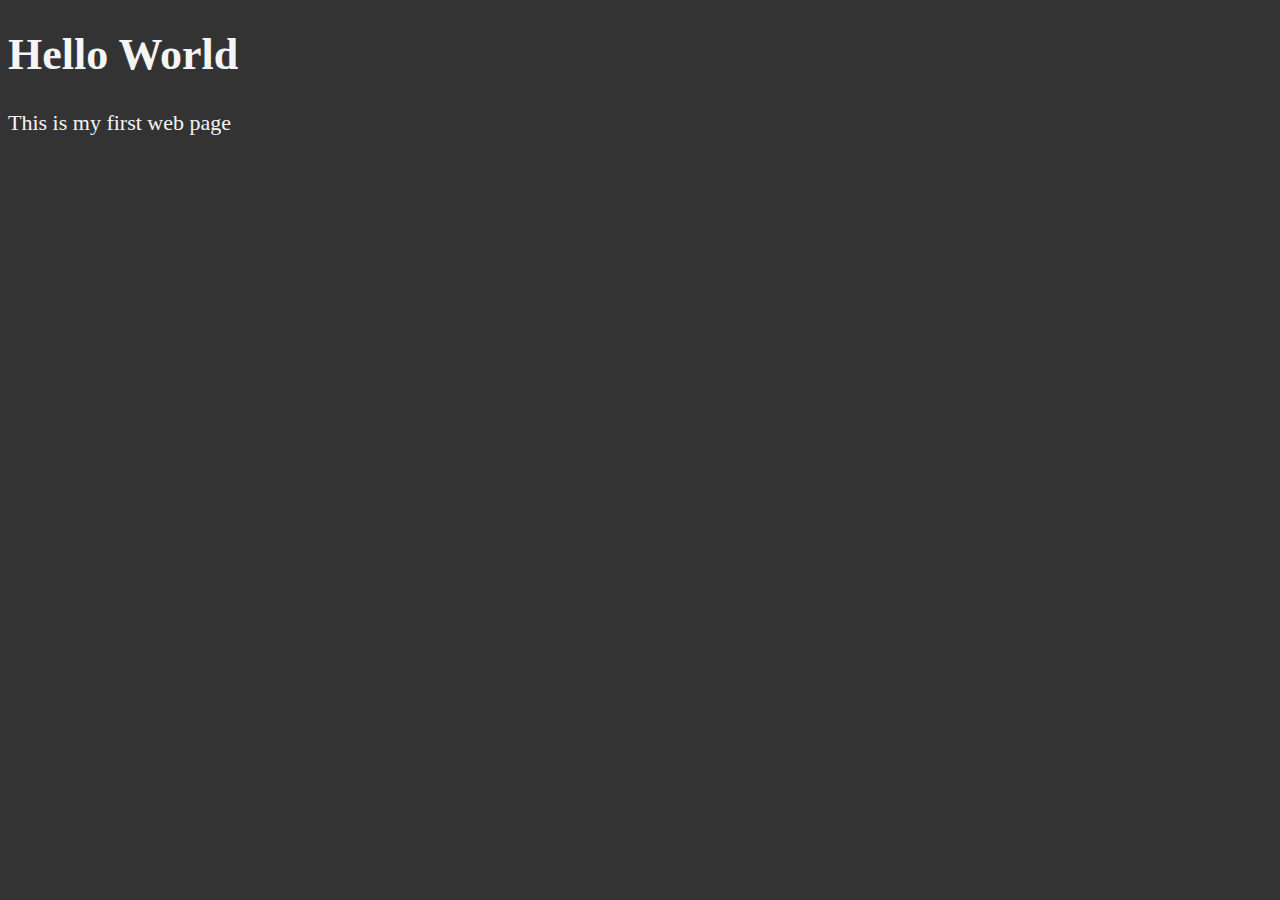
<file: 02_LESSON/index.html>
<!DOCTYPE html>
<html lang="en-US">
    <head>
      <meta charset="UTF-A">
      <meta name="author" content="Artem">
      <meta name="description" conten="this includes ll the things I'm learning">
      <title>My first web page</title>
      <style>
        html {
          font-size: 22px;
        }

        body {
          background-color: #333;
          color: whitesmoke;
        }
      </style>
    </head>
    <body>
      <h1>Hello World </h1>
      <p>This is my first web page </p>
    </body>

</html>
</file>
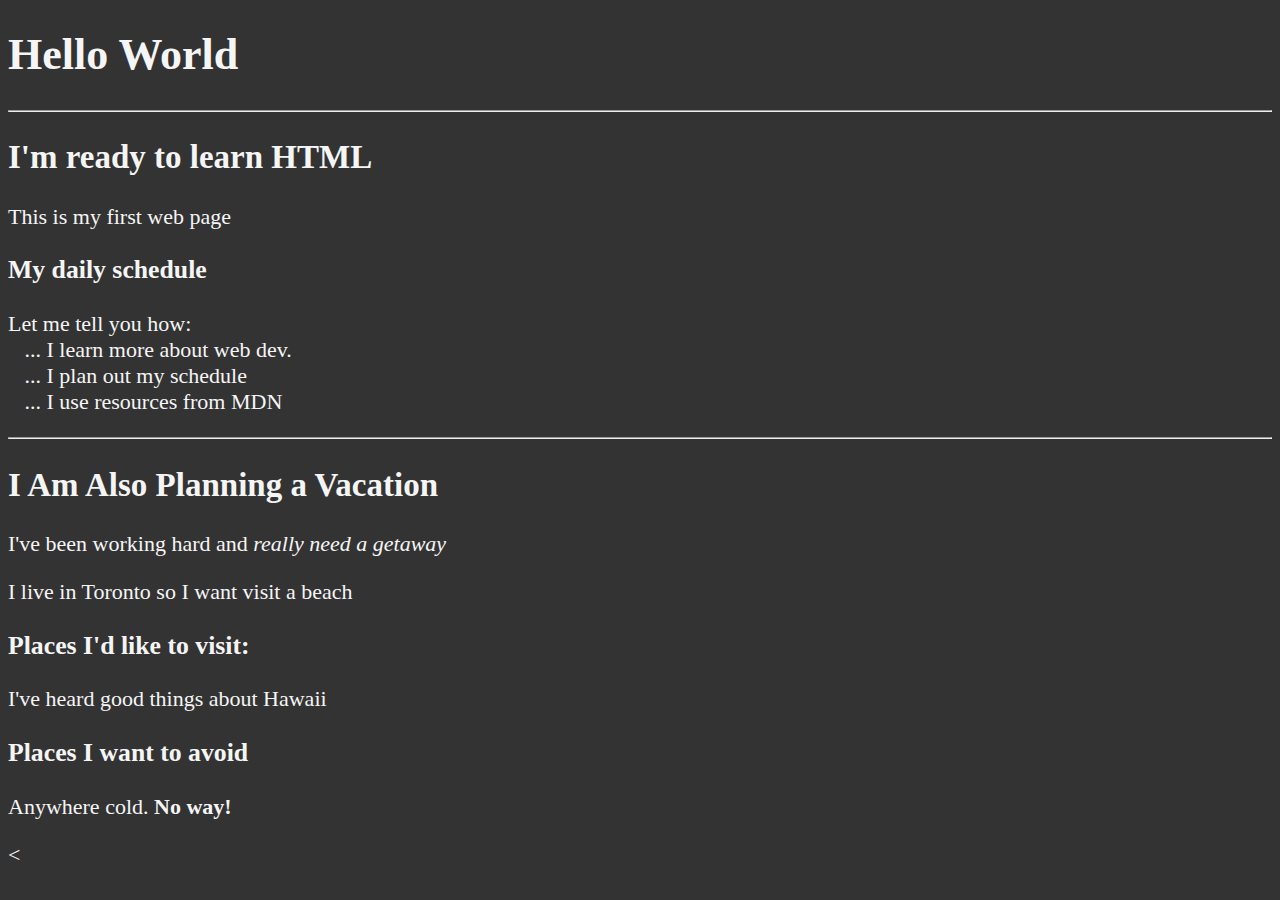
<file: 03_LESSON/index.html>
<!DOCTYPE html>
<html lang="en-US">
    <head>
      <meta charset="UTF-A">
      <meta name="author" content="Artem">
      <meta name="description" conten="this includes ll the things I'm learning">
      <title>My first web page</title>
      <link rel="icon" href="html5.png" type="image/x-icon">
      <link rel="stylesheet" href="main.css" type="text/css">
    </head>
    <body>
      <h1>Hello World </h1>
      <hr>
      <h2>I'm ready to learn HTML </h2>
      <p>This is my first web page </p>

      <h3>My daily schedule </h3>
      <p>Let me tell you how:
        <br>&nbsp;&nbsp;&nbsp;... I learn more about web dev.
        <br>&nbsp;&nbsp;&nbsp;... I plan out my schedule
        <br>&nbsp;&nbsp;&nbsp;... I use resources from MDN
       </p>
      <hr>
      <h2>I Am Also Planning a Vacation </h2>
      <p>I've been working hard and <em>really need a getaway</em> </p>
      <p>I live in Toronto so I want visit a beach </p>

      <h3>Places I'd like to visit: </h3>
      <p>I've heard good things about Hawaii</p>
      <h3>Places I want to avoid </h3>
      <p>Anywhere cold. <strong>No way!</strong></p>
       &lt;
    </body>

</html>
</file>
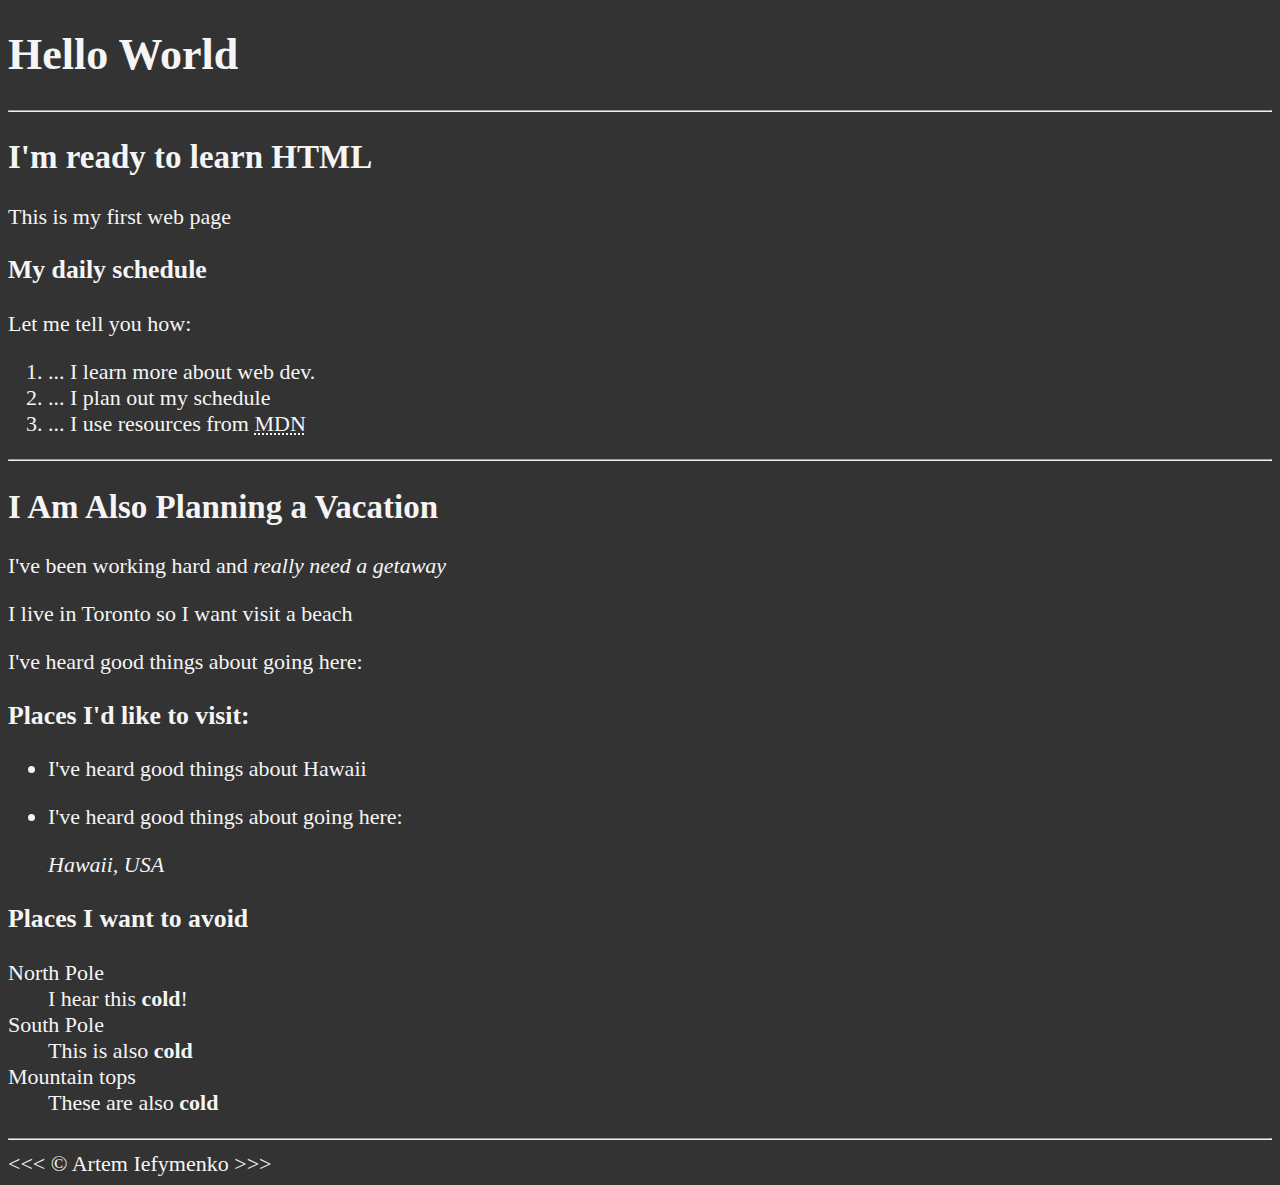
<file: 04_LESSON/index.html>
<!DOCTYPE html>
<html lang="en-US">
  
    <head>
      <meta charset="UTF-A">
      <meta name="author" content="Artem">
      <meta name="description" conten="this includes ll the things I'm learning">
      <title>My first web page</title>
      <link rel="icon" href="html5.png" type="image/x-icon">
      <link rel="stylesheet" href="main.css" type="text/css">
    </head>
    <body>
      <h1>Hello World </h1>
      <hr>
      <h2>I'm ready to learn HTML </h2>
      <p>This is my first web page </p>

      <h3>My daily schedule </h3>
      <p>Let me tell you how:</p>
        <ol>
        <li>... I learn more about web dev.</li>
        <li>... I plan out my schedule</li>
        <li>... I use resources from <abbr title="Mozilla Developer Network">MDN</abbr> </li>
      </ol>
      <hr>
      <h2>I Am Also Planning a Vacation </h2>
      <p>I've been working hard and <em>really need a getaway</em> </p>
      <p>I live in Toronto so I want visit a beach </p>
      <p>I've heard good things about going here:</p>
      <address>

      </address>
    
      <h3>Places I'd like to visit: </h3>
      <ul>
      <li><p>I've heard good things about Hawaii</p></li>
      <li><p>I've heard good things about going here:</p>
      <address>
        Hawaii, USA
      </address> </li>
      </ul>
      <h3>Places I want to avoid </h3>
      <dl>
        <dt>North Pole</dt>
        <dd>I hear this <strong>cold</strong>!</dd>

          <dt>South Pole</dt>
          <dd>This is also <strong>cold</strong></dd>

          <dt>Mountain tops</dt>
          <dd>These are also <strong>cold</strong></dd>
      </dl>

      <hr>
       &lt;&lt;&lt; &copy; Artem Iefymenko &gt;&gt;&gt;
    </body>

</html>
</file>
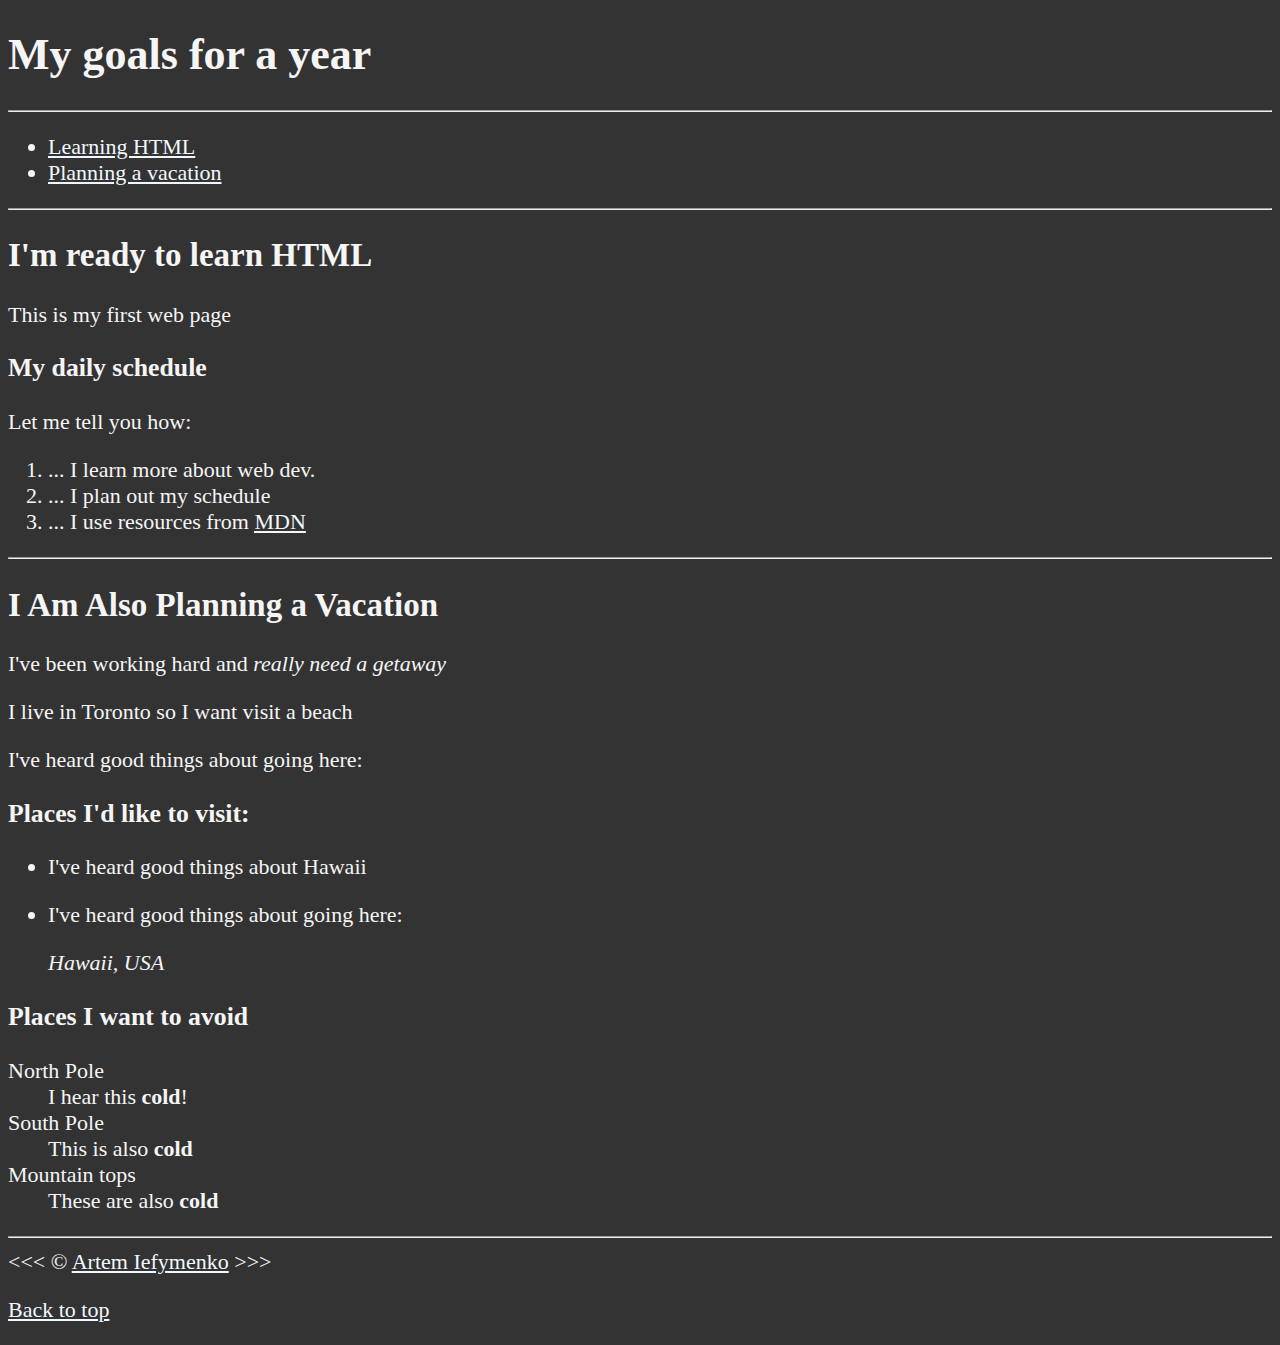
<file: 05_LESSON/index.html>
<!DOCTYPE html>
<html lang="en-US">
  
    <head>
      <meta charset="UTF-A">
      <meta name="author" content="Artem">
      <meta name="description" conten="this includes ll the things I'm learning">
      <title>My first web page</title>
      <link rel="icon" href="html5.png" type="image/x-icon">
      <link rel="stylesheet" href="main.css" type="text/css">
    </head>
    <body>
      <h1>My goals for a year </h1>
      <hr>

      <nav>
        <ul>
          <li>
            <a href="#html"> Learning HTML</a>
          </li>
          <li>
            <a href="#vacation">Planning a vacation</a>
          </li>
        </ul>
      </nav>
      <hr>
      <section id="html">
      <h2>I'm ready to learn HTML </h2>
      <p>This is my first web page </p>

      <h3>My daily schedule </h3>
      <p>Let me tell you how:</p>
        <ol>
        <li>... I learn more about web dev.</li>
        <li>... I plan out my schedule</li>
        <li>... I use resources from <abbr title="Mozilla Developer Network">
          <a href="https://developer.mozilla.org/">MDN</a></abbr> </li>
      </ol>
    </section>

      <hr>

      <section id="vacation">
      <h2>I Am Also Planning a Vacation </h2>
      <p>I've been working hard and <em>really need a getaway</em> </p>
      <p>I live in Toronto so I want visit a beach </p>
      <p>I've heard good things about going here:</p>
      <address>

      </address>
    
      <h3>Places I'd like to visit: </h3>
      <ul>
      <li><p>I've heard good things about Hawaii</p></li>
      <li><p>I've heard good things about going here:</p>
      <address>
        Hawaii, USA
      </address> </li>
      </ul>
      <h3>Places I want to avoid </h3>
      <dl>
        <dt>North Pole</dt>
        <dd>I hear this <strong>cold</strong>!</dd>

          <dt>South Pole</dt>
          <dd>This is also <strong>cold</strong></dd>

          <dt>Mountain tops</dt>
          <dd>These are also <strong>cold</strong></dd>
      </dl>

    </section>
    
      <hr>
       &lt;&lt;&lt; &copy; <a href="about.html">Artem Iefymenko</a> &gt;&gt;&gt;
       <p><a href="#">Back to top</a></p>
    </body>

</html>
</file>
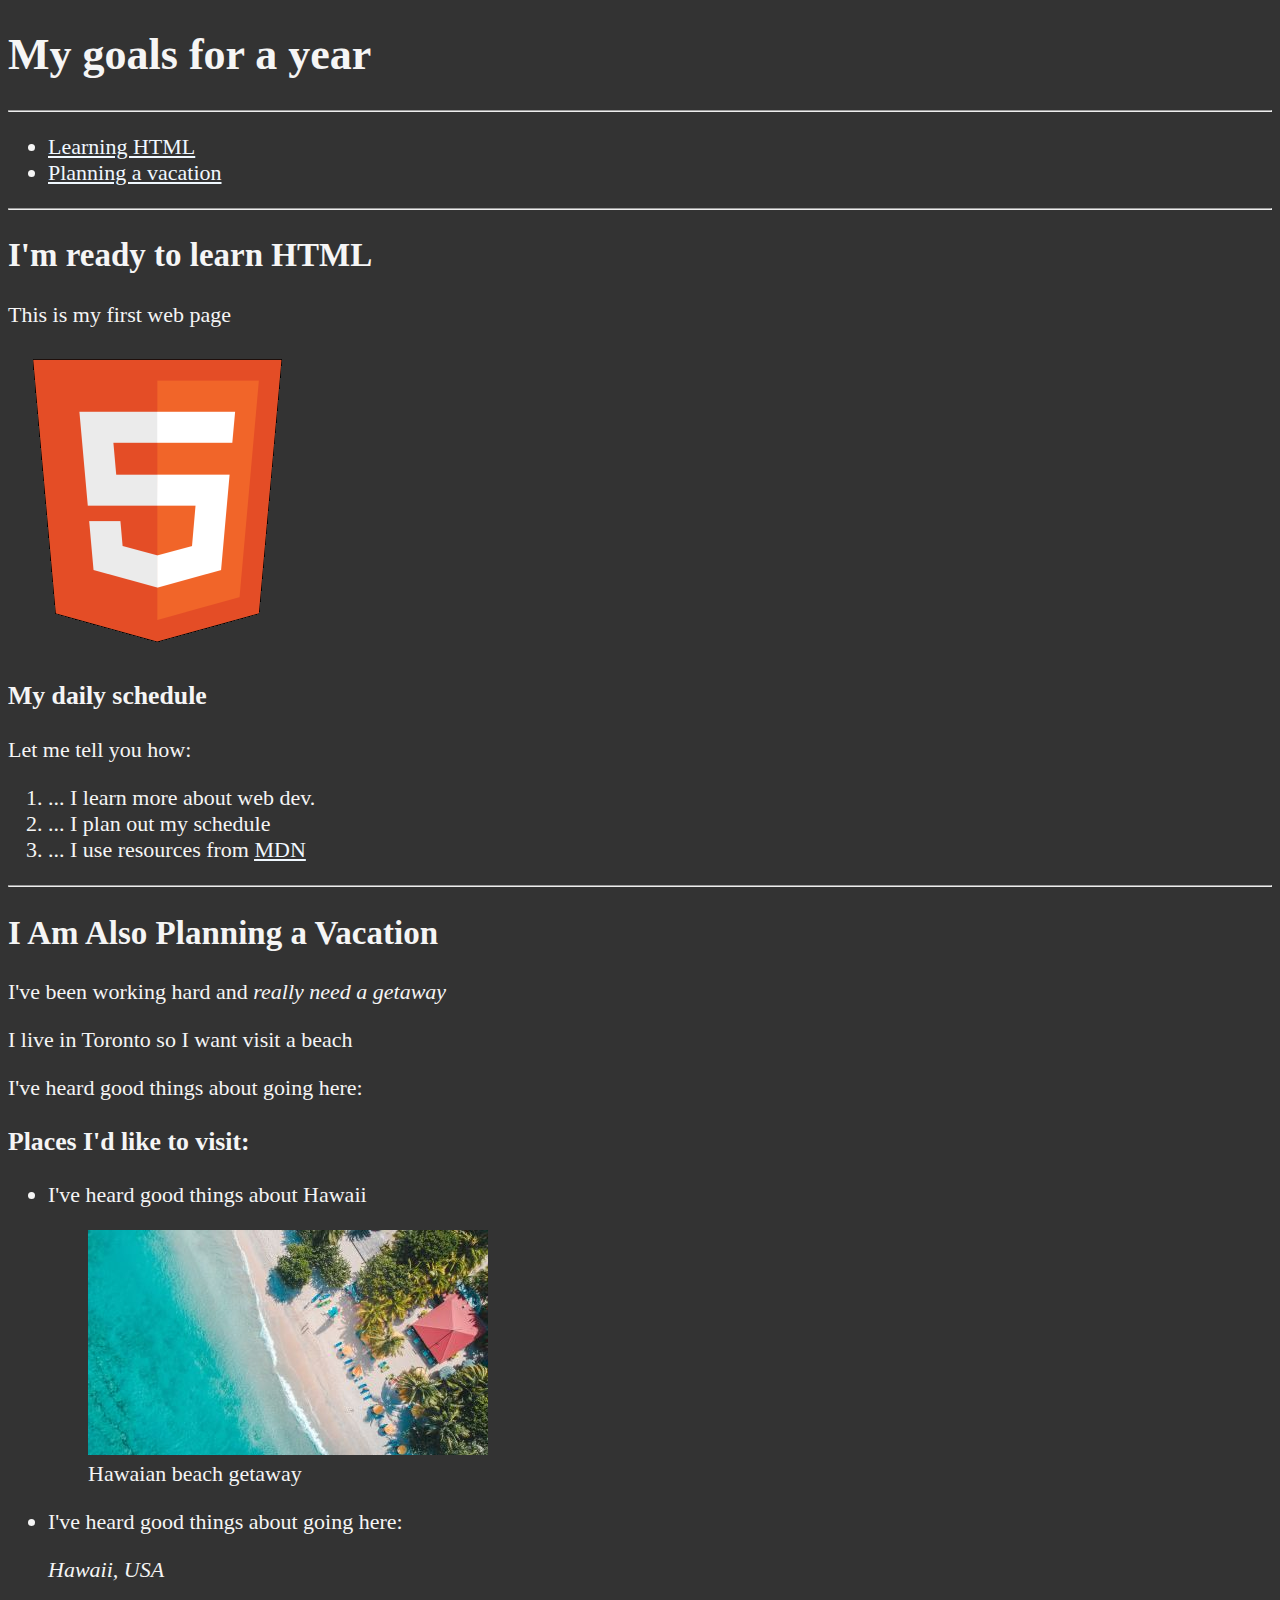
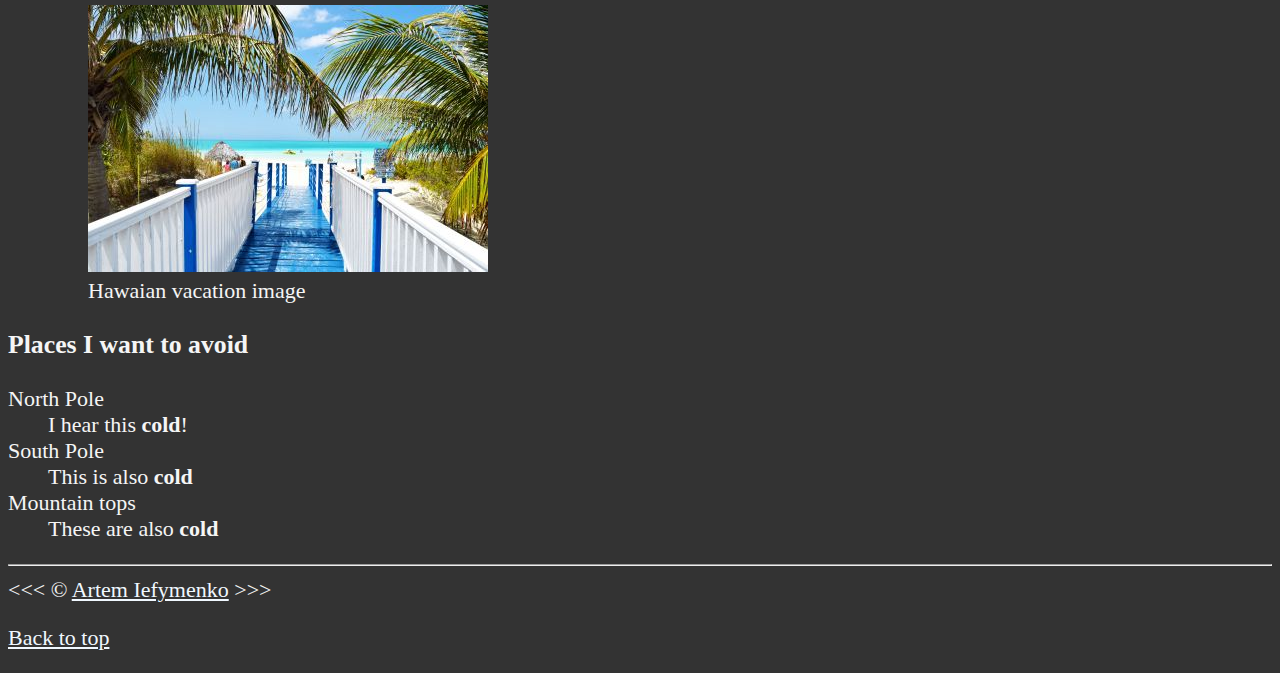
<file: 06_LESSON/index.html>
<!DOCTYPE html>
<html lang="en-US">
  
    <head>
      <meta charset="UTF-A">
      <meta name="author" content="Artem">
      <meta name="description" conten="this includes ll the things I'm learning">
      <title>My first web page</title>
      <link rel="icon" href="html5.png" type="image/x-icon">
      <link rel="stylesheet" href="main.css" type="text/css">
    </head>
    <body>
      <h1>My goals for a year </h1>
      <hr>

      <nav>
        <ul>
          <li>
            <a href="#html"> Learning HTML</a>
          </li>
          <li>
            <a href="#vacation">Planning a vacation</a>
          </li>
        </ul>
      </nav>
      <hr>
      <section id="html">
      <h2>I'm ready to learn HTML </h2>
      <p>This is my first web page </p>
      <img src="img/html_logo_300x300.png" alt="HTML5 Logo" title="I am learning HTML 5" width="300" height="300">

      <h3>My daily schedule </h3>
      <p>Let me tell you how:</p>
        <ol>
        <li>... I learn more about web dev.</li>
        <li>... I plan out my schedule</li>
        <li>... I use resources from <abbr title="Mozilla Developer Network">
          <a href="https://developer.mozilla.org/">MDN</a></abbr> </li>
      </ol>
    </section>

      <hr>

      <section id="vacation">
      <h2>I Am Also Planning a Vacation </h2>
      <p>I've been working hard and <em>really need a getaway</em> </p>
      <p>I live in Toronto so I want visit a beach </p>
      <p>I've heard good things about going here:</p>
      <address>

      </address>
    
      <h3>Places I'd like to visit: </h3>
      <ul>
      <li><p>I've heard good things about Hawaii</p></li>
      <figure>
        <img src="img/caribbean.jpg" alt="Hawaian beach" title="I want to visit Hawaian beach" width="400" height="225" loading="lazy">
      <figcaption>
        Hawaian beach getaway 
      </figcaption>
      </figure>
      <li><p>I've heard good things about going here:</p>
      <address>
        Hawaii, USA
      </address>  
      <figure>
      <img src="img/vacation.jpg" alt="Hawaii vacation" title="It's 5 o'clock somewhere" width="400" height="267" loading="lazy">
      <figcaption>
        Hawaian vacation image
      </figcaption>
    </figure>
    </li>
      </ul>
      <h3>Places I want to avoid </h3>
      <dl>
        <dt>North Pole</dt>
        <dd>I hear this <strong>cold</strong>!</dd>

          <dt>South Pole</dt>
          <dd>This is also <strong>cold</strong></dd>

          <dt>Mountain tops</dt>
          <dd>These are also <strong>cold</strong></dd>
      </dl>

    </section>
    
      <hr>
       &lt;&lt;&lt; &copy; <a href="about.html">Artem Iefymenko</a> &gt;&gt;&gt;
       <p><a href="#">Back to top</a></p>
    </body>

</html>
</file>
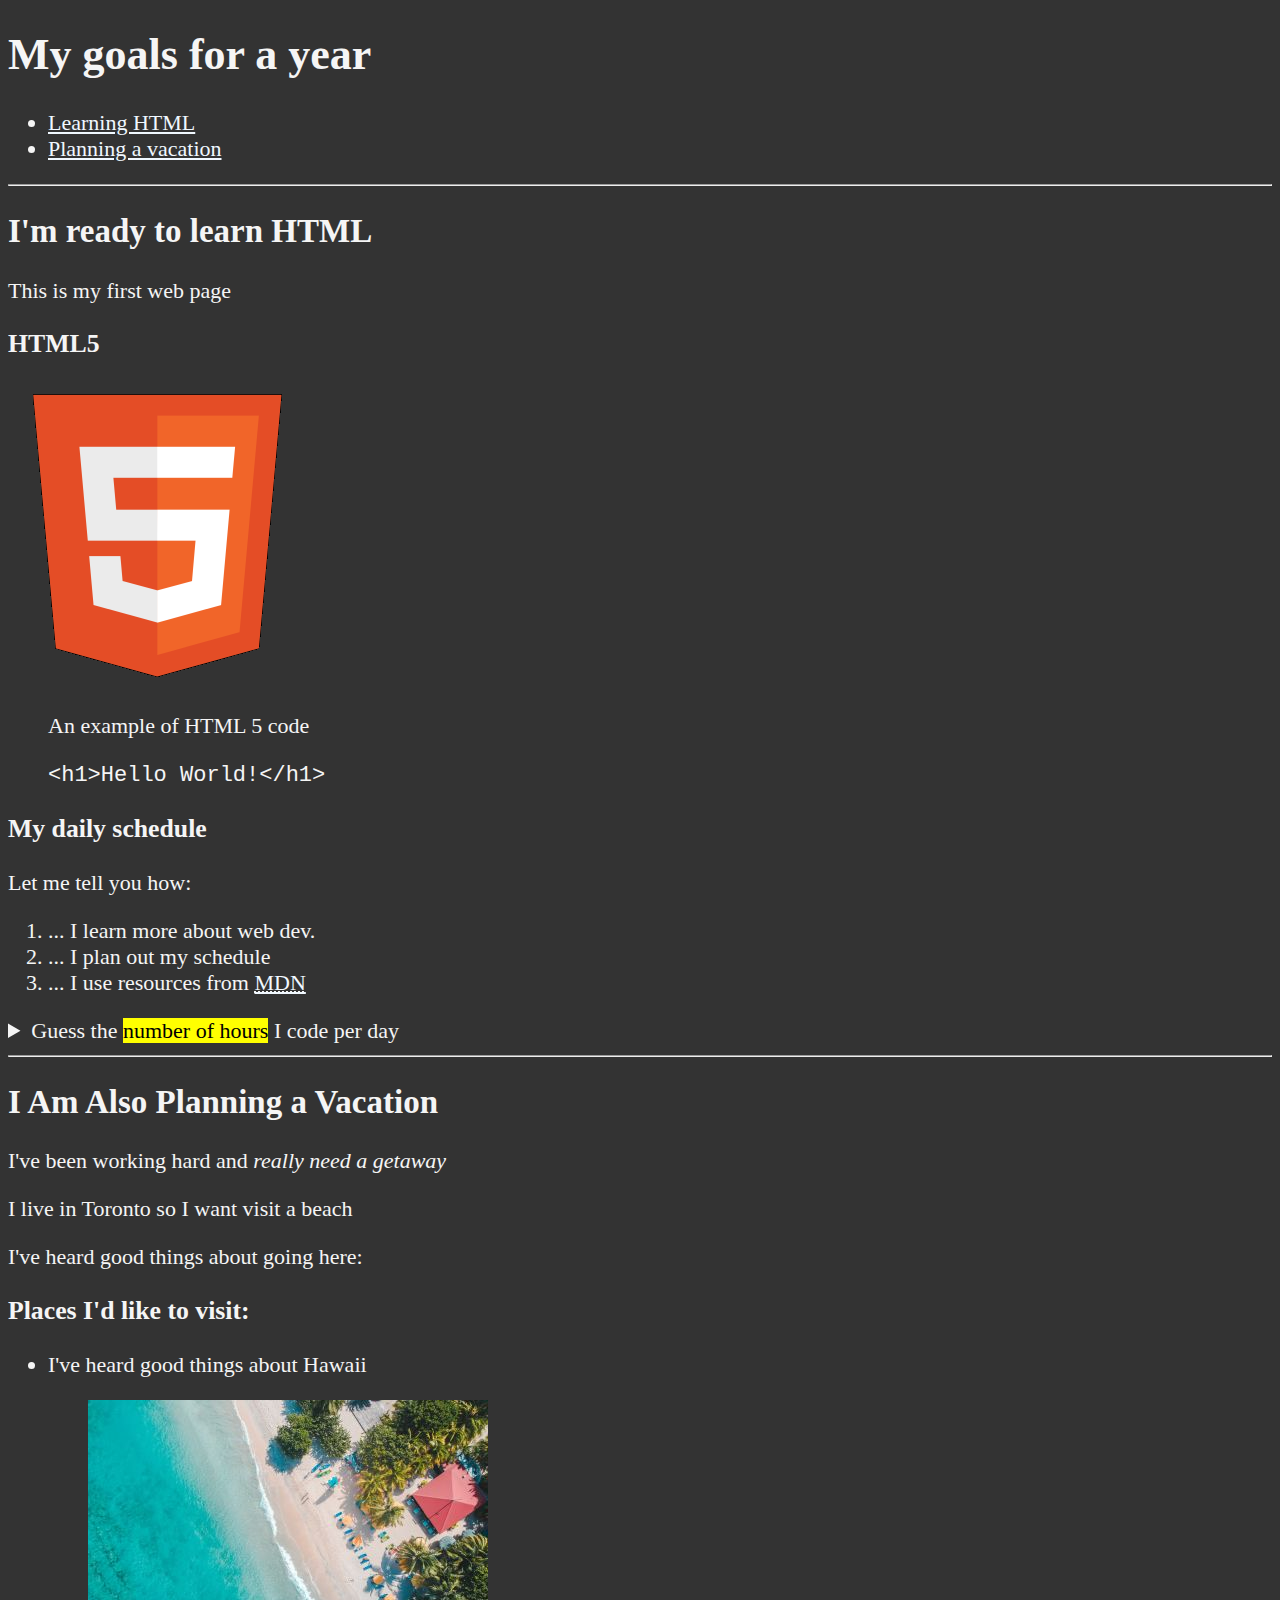
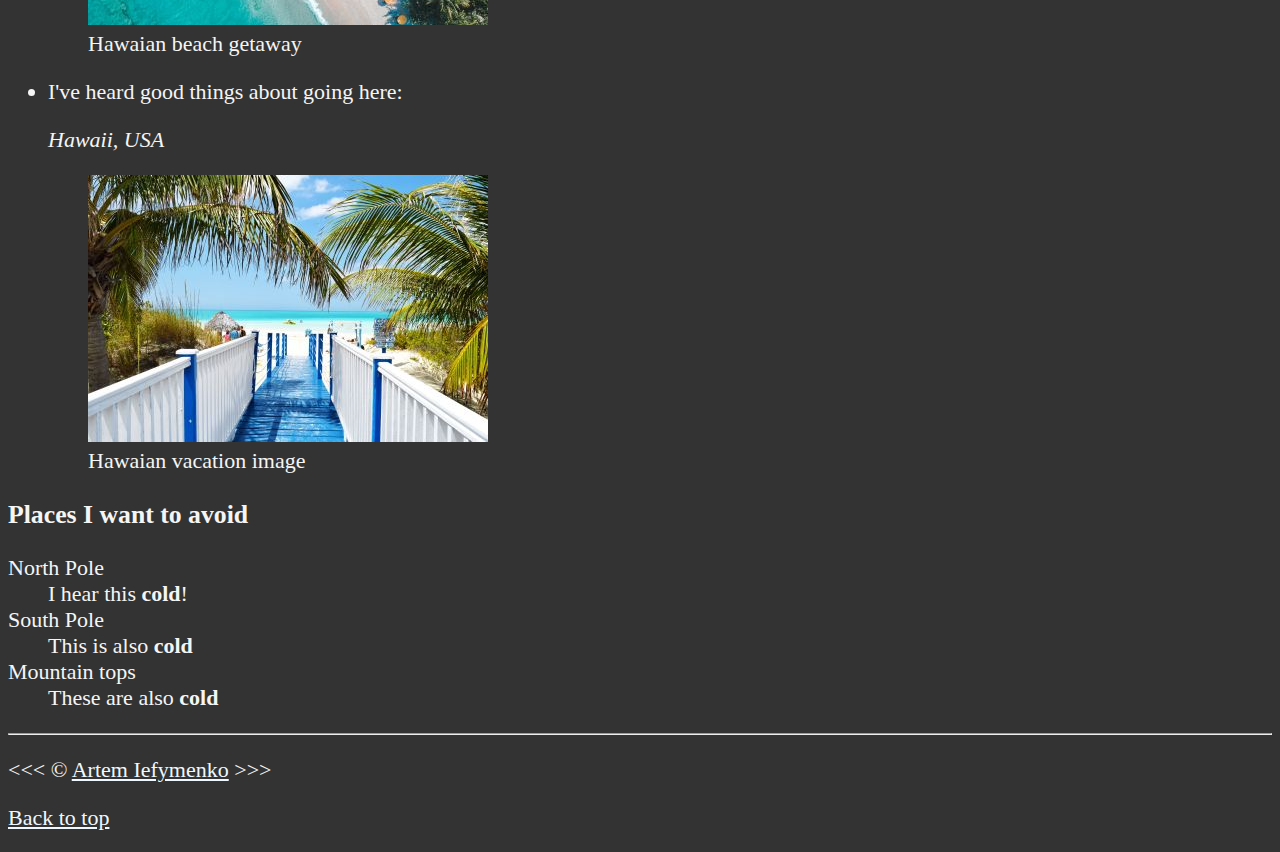
<file: 07_LESSON/index.html>
<!DOCTYPE html>
<html lang="en-US">
  
    <head>
      <meta charset="UTF-A">
      <meta name="author" content="Artem">
      <meta name="description" conten="this includes ll the things I'm learning">
      <title>My first web page</title>
      <link rel="icon" href="html5.png" type="image/x-icon">
      <link rel="stylesheet" href="main.css" type="text/css">
    </head>
    <body>
      <header>
      <h1>My goals for a year </h1>

      <nav aria-label="primarey-navigation">
        <ul>
          <li>
            <a href="#html"> Learning HTML</a>
          </li>
          <li>
            <a href="#vacation">Planning a vacation</a>
          </li>
        </ul>
      </nav>
    </header>
      <hr>
      <main>
      <article id="html">
      <h2>I'm ready to learn HTML </h2>
      <p>This is my first web page </p>
      <section>
        <h3>HTML5</h3>
      <img src="img/html_logo_300x300.png" alt="HTML5 Logo" title="I am learning HTML 5" width="300" height="300">
        <figure>
          <figcaption>
            An example of HTML 5 code
          </figcaption>
          <p>
            <code>
              &lt;h1&gt;Hello World!&lt;/h1&gt;
            </code>
          </p>
        </figure>
      </section>
      <section>
      <h3>My daily schedule </h3>
      <p>Let me tell you how:</p>
        <ol>
        <li>... I learn more about web dev.</li>
        <li>... I plan out my schedule</li>
        <li>... I use resources from <abbr title="Mozilla Developer Network">
          <a href="https://developer.mozilla.org/">MDN</a></abbr> </li>
      </ol>
      <aside>
        <details>
          <summary>
            Guess the <mark>number of hours</mark> I code per day
          </summary>
          <p> I start at <time datetime="08:00">8 am</time> and write code for <time datetime="PT3H">3 hours</time> every morning</p>
        </details>
      </aside>
    </section>
      </article>


      <hr>

      <article id="vacation">
      <h2>I Am Also Planning a Vacation </h2>
      <p>I've been working hard and <em>really need a getaway</em> </p>
      <p>I live in Toronto so I want visit a beach </p>
      <p>I've heard good things about going here:</p>
      <address>

      </address>
      
      <section>
      <h3>Places I'd like to visit: </h3>
      <ul>
      <li><p>I've heard good things about Hawaii</p></li>
      <figure>
        <img src="img/caribbean.jpg" alt="Hawaian beach" title="I want to visit Hawaian beach" width="400" height="225" loading="lazy">
      <figcaption>
        Hawaian beach getaway 
      </figcaption>
      </figure>
      <li><p>I've heard good things about going here:</p>
      <address>
        Hawaii, USA
      </address>  
      <figure>
      <img src="img/vacation.jpg" alt="Hawaii vacation" title="It's 5 o'clock somewhere" width="400" height="267" loading="lazy">
      <figcaption>
        Hawaian vacation image
      </figcaption>
    </figure>
    </li>
      </ul>
    </section>

      <section>
      <h3>Places I want to avoid </h3>
      <dl>
        <dt>North Pole</dt>
        <dd>I hear this <strong>cold</strong>!</dd>

          <dt>South Pole</dt>
          <dd>This is also <strong>cold</strong></dd>

          <dt>Mountain tops</dt>
          <dd>These are also <strong>cold</strong></dd>
      </dl>
    </section>

      </article>
  </main>
    
      <hr>
      <footer>
        <p>
       &lt;&lt;&lt; &copy; <a href="about.html">Artem Iefymenko</a> &gt;&gt;&gt;
      </p>
       <p><a href="#">Back to top</a></p>
      </footer>
    </body>

</html>
</file>
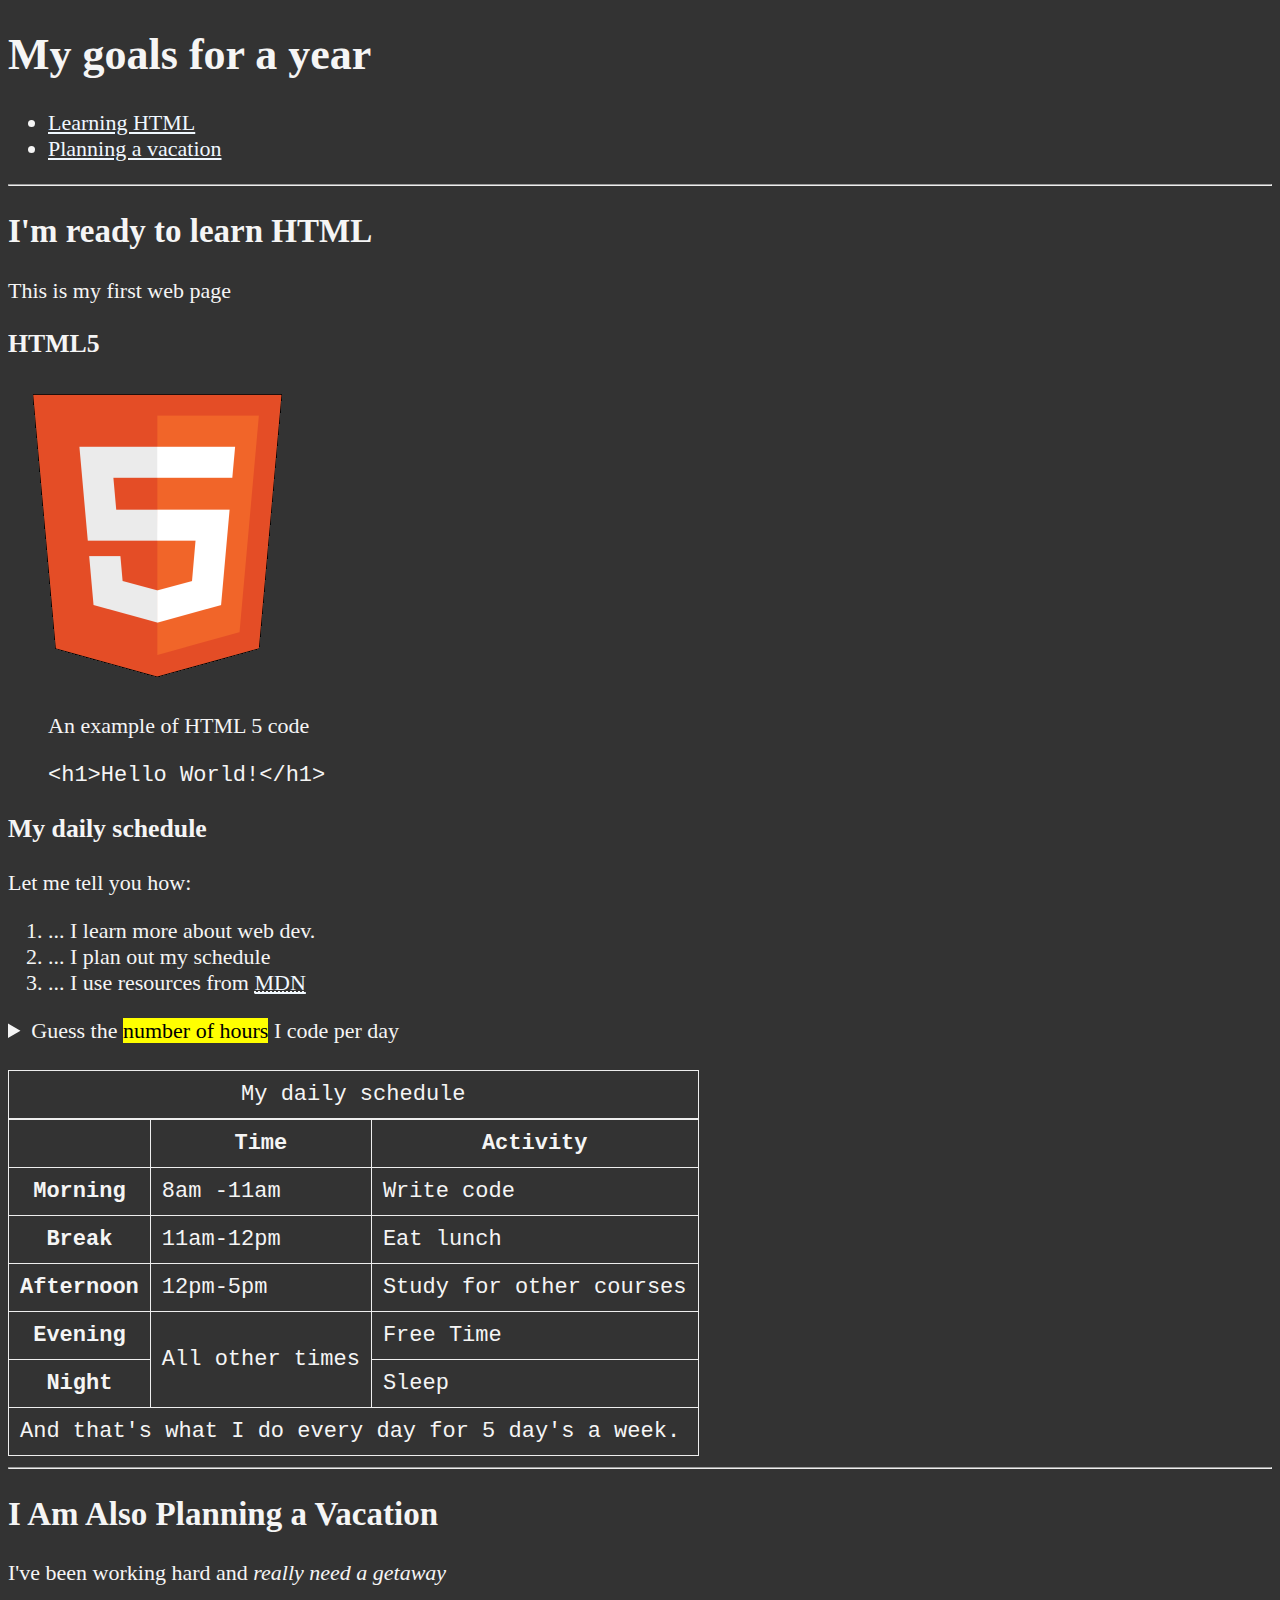
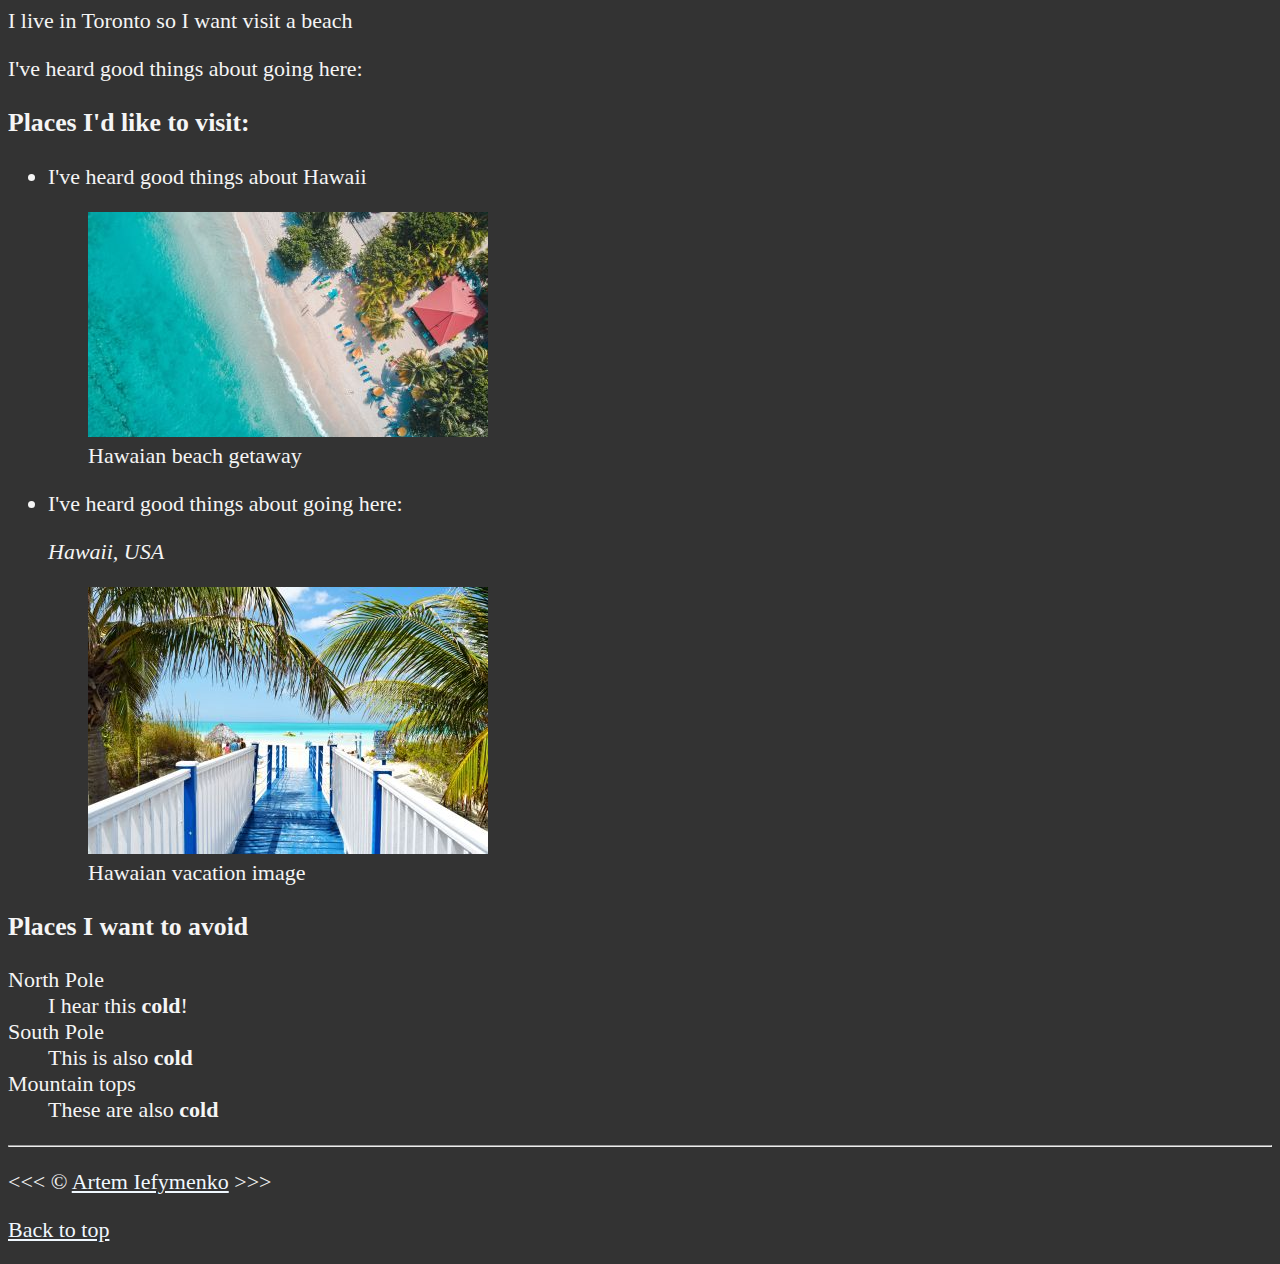
<file: 08_LESSON/index.html>
<!DOCTYPE html>
<html lang="en-US">
  
    <head>
      <meta charset="UTF-A">
      <meta name="author" content="Artem">
      <meta name="description" conten="this includes ll the things I'm learning">
      <title>My first web page</title>
      <link rel="icon" href="html5.png" type="image/x-icon">
      <link rel="stylesheet" href="main.css" type="text/css">
    </head>
    <body>
      <header>
      <h1>My goals for a year </h1>

      <nav aria-label="primarey-navigation">
        <ul>
          <li>
            <a href="#html"> Learning HTML</a>
          </li>
          <li>
            <a href="#vacation">Planning a vacation</a>
          </li>
        </ul>
      </nav>
    </header>
      <hr>
      <main>
      <article id="html">
      <h2>I'm ready to learn HTML </h2>
      <p>This is my first web page </p>
      <section>
        <h3>HTML5</h3>
      <img src="img/html_logo_300x300.png" alt="HTML5 Logo" title="I am learning HTML 5" width="300" height="300">
        <figure>
          <figcaption>
            An example of HTML 5 code
          </figcaption>
          <p>
            <code>
              &lt;h1&gt;Hello World!&lt;/h1&gt;
            </code>
          </p>
        </figure>
      </section>
      <section>
      <h3>My daily schedule </h3>
      <p>Let me tell you how:</p>
        <ol>
        <li>... I learn more about web dev.</li>
        <li>... I plan out my schedule</li>
        <li>... I use resources from <abbr title="Mozilla Developer Network">
          <a href="https://developer.mozilla.org/">MDN</a></abbr> </li>
      </ol>
      <aside>
        <details>
          <summary>
            Guess the <mark>number of hours</mark> I code per day
          </summary>
          <p> I start at <time datetime="08:00">8 am</time> and write code for <time datetime="PT3H">3 hours</time> every morning</p>
        </details>
      </aside>
      <br>
      <table>
        <caption>My daily schedule</caption>
        <thead>
        <tr>
          <th>&nbsp</th>
          <th scope="col">Time</th>
          <th scope="col">Activity</th>
        </tr>
      </thead>
      <tbody>
        <tr>
          <th scope="row">Morning</th>
          <td>
            <time datetime="08:00">8am</time> -<time datetime="11:00">11am</time>
          </td>
          <td>Write code</td>
        </tr>
        <tr>
          <th scope="row">Break</th>
          <td>
            <time datetime="11:00">11am</time>-<time datetime="12:00">12pm</time>
          </td>
          <td>Eat lunch</td>
        </tr>
        <tr>
          <th scope="row">Afternoon</th>
          <td>
            <time datetime="12:00">12pm</time>-<time datetime="17:00">5pm</time>
          </td>
          <td>Study for other courses</td>
        </tr>
        <tr>
          <th scope="row">Evening</th>
          <td rowspan="2">All other times</td>
          <td>Free Time</td>
          </tr>
          <tr>
            <th scope="row">Night</th>
          <td>Sleep</td>
        </tr>
      </tbody>
      <tfoot>
        <tr>
          <td colspan="3">
            And that's what I do every day for 5 day's a week.
          </td>
        </tr>
      </tfoot>
      </table>
    </section>
      </article>


      <hr>

      <article id="vacation">
      <h2>I Am Also Planning a Vacation </h2>
      <p>I've been working hard and <em>really need a getaway</em> </p>
      <p>I live in Toronto so I want visit a beach </p>
      <p>I've heard good things about going here:</p>
      <address>

      </address>
      
      <section>
      <h3>Places I'd like to visit: </h3>
      <ul>
      <li><p>I've heard good things about Hawaii</p></li>
      <figure>
        <img src="img/caribbean.jpg" alt="Hawaian beach" title="I want to visit Hawaian beach" width="400" height="225" loading="lazy">
      <figcaption>
        Hawaian beach getaway 
      </figcaption>
      </figure>
      <li><p>I've heard good things about going here:</p>
      <address>
        Hawaii, USA
      </address>  
      <figure>
      <img src="img/vacation.jpg" alt="Hawaii vacation" title="It's 5 o'clock somewhere" width="400" height="267" loading="lazy">
      <figcaption>
        Hawaian vacation image
      </figcaption>
    </figure>
    </li>
      </ul>
    </section>

      <section>
      <h3>Places I want to avoid </h3>
      <dl>
        <dt>North Pole</dt>
        <dd>I hear this <strong>cold</strong>!</dd>

          <dt>South Pole</dt>
          <dd>This is also <strong>cold</strong></dd>

          <dt>Mountain tops</dt>
          <dd>These are also <strong>cold</strong></dd>
      </dl>
    </section>

      </article>
  </main>
    
      <hr>
      <footer>
        <p>
       &lt;&lt;&lt; &copy; <a href="about.html">Artem Iefymenko</a> &gt;&gt;&gt;
      </p>
       <p><a href="#">Back to top</a></p>
      </footer>
    </body>

</html>
</file>
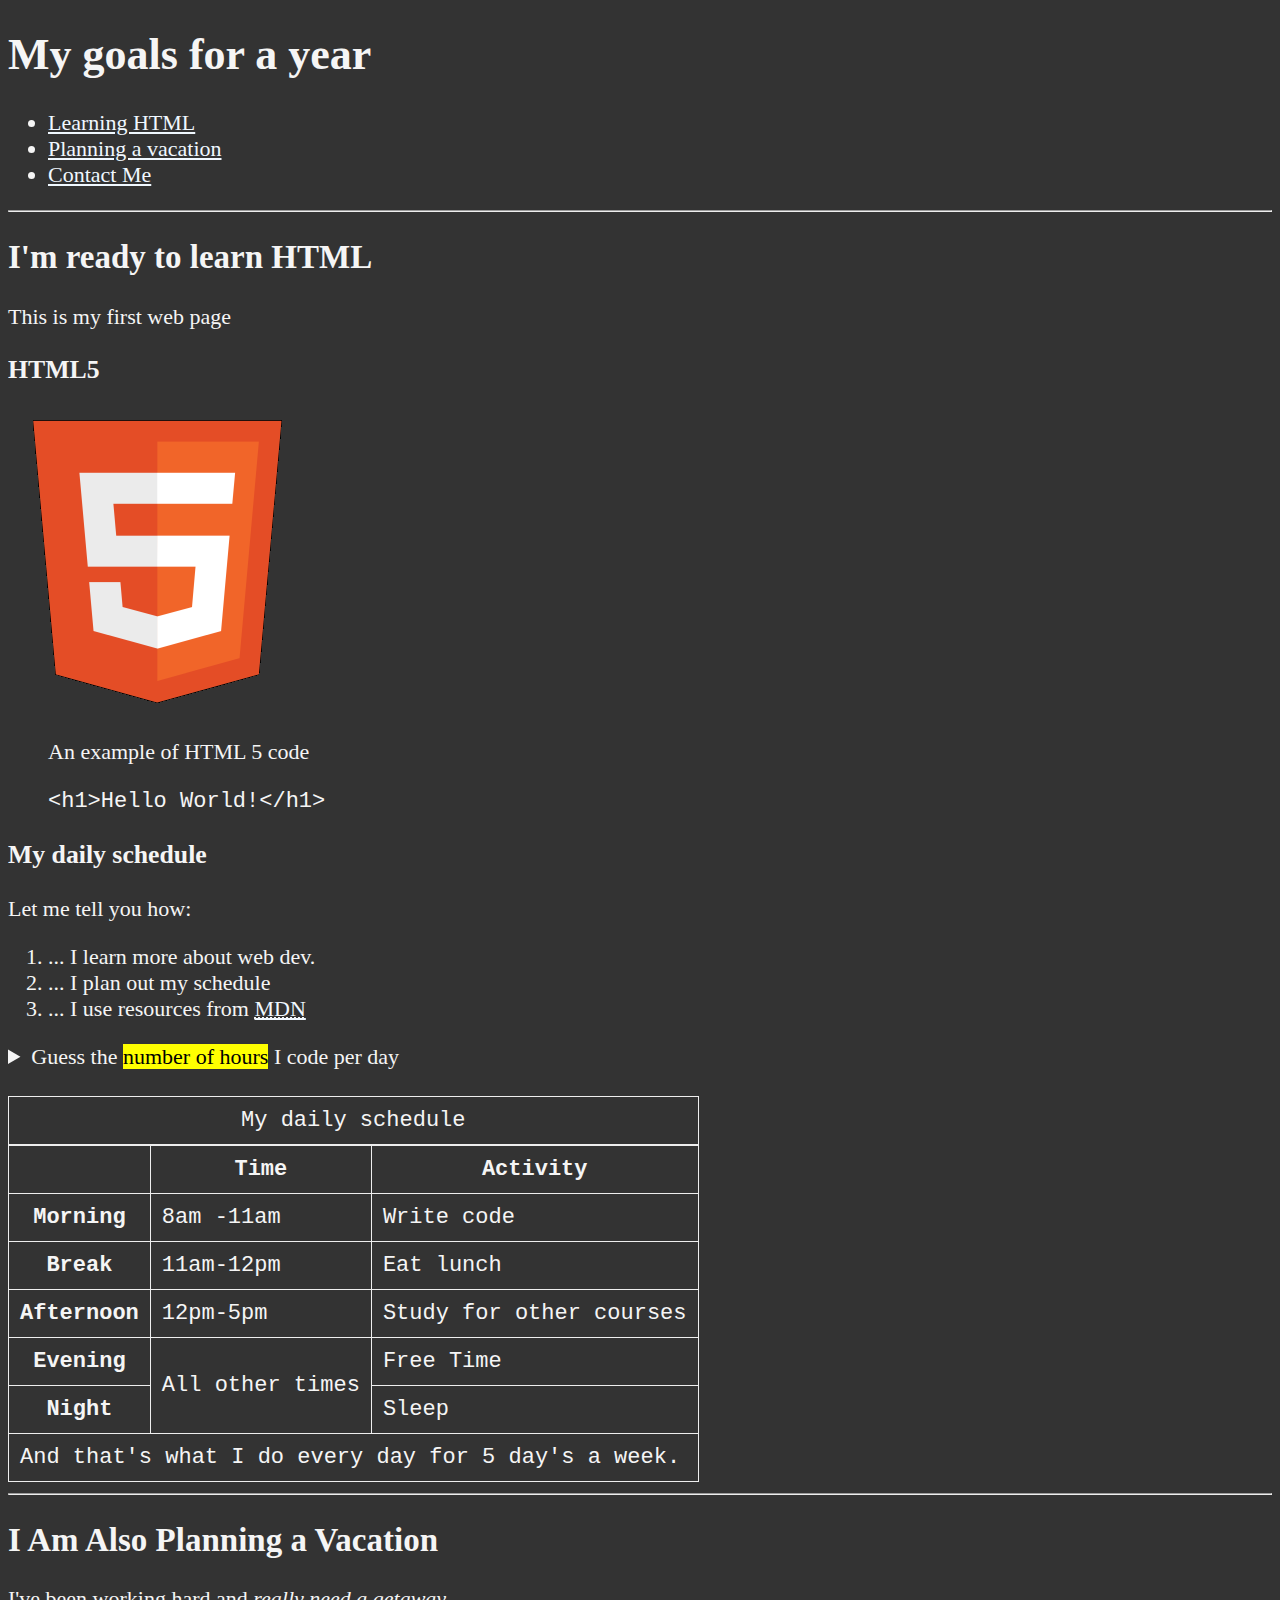
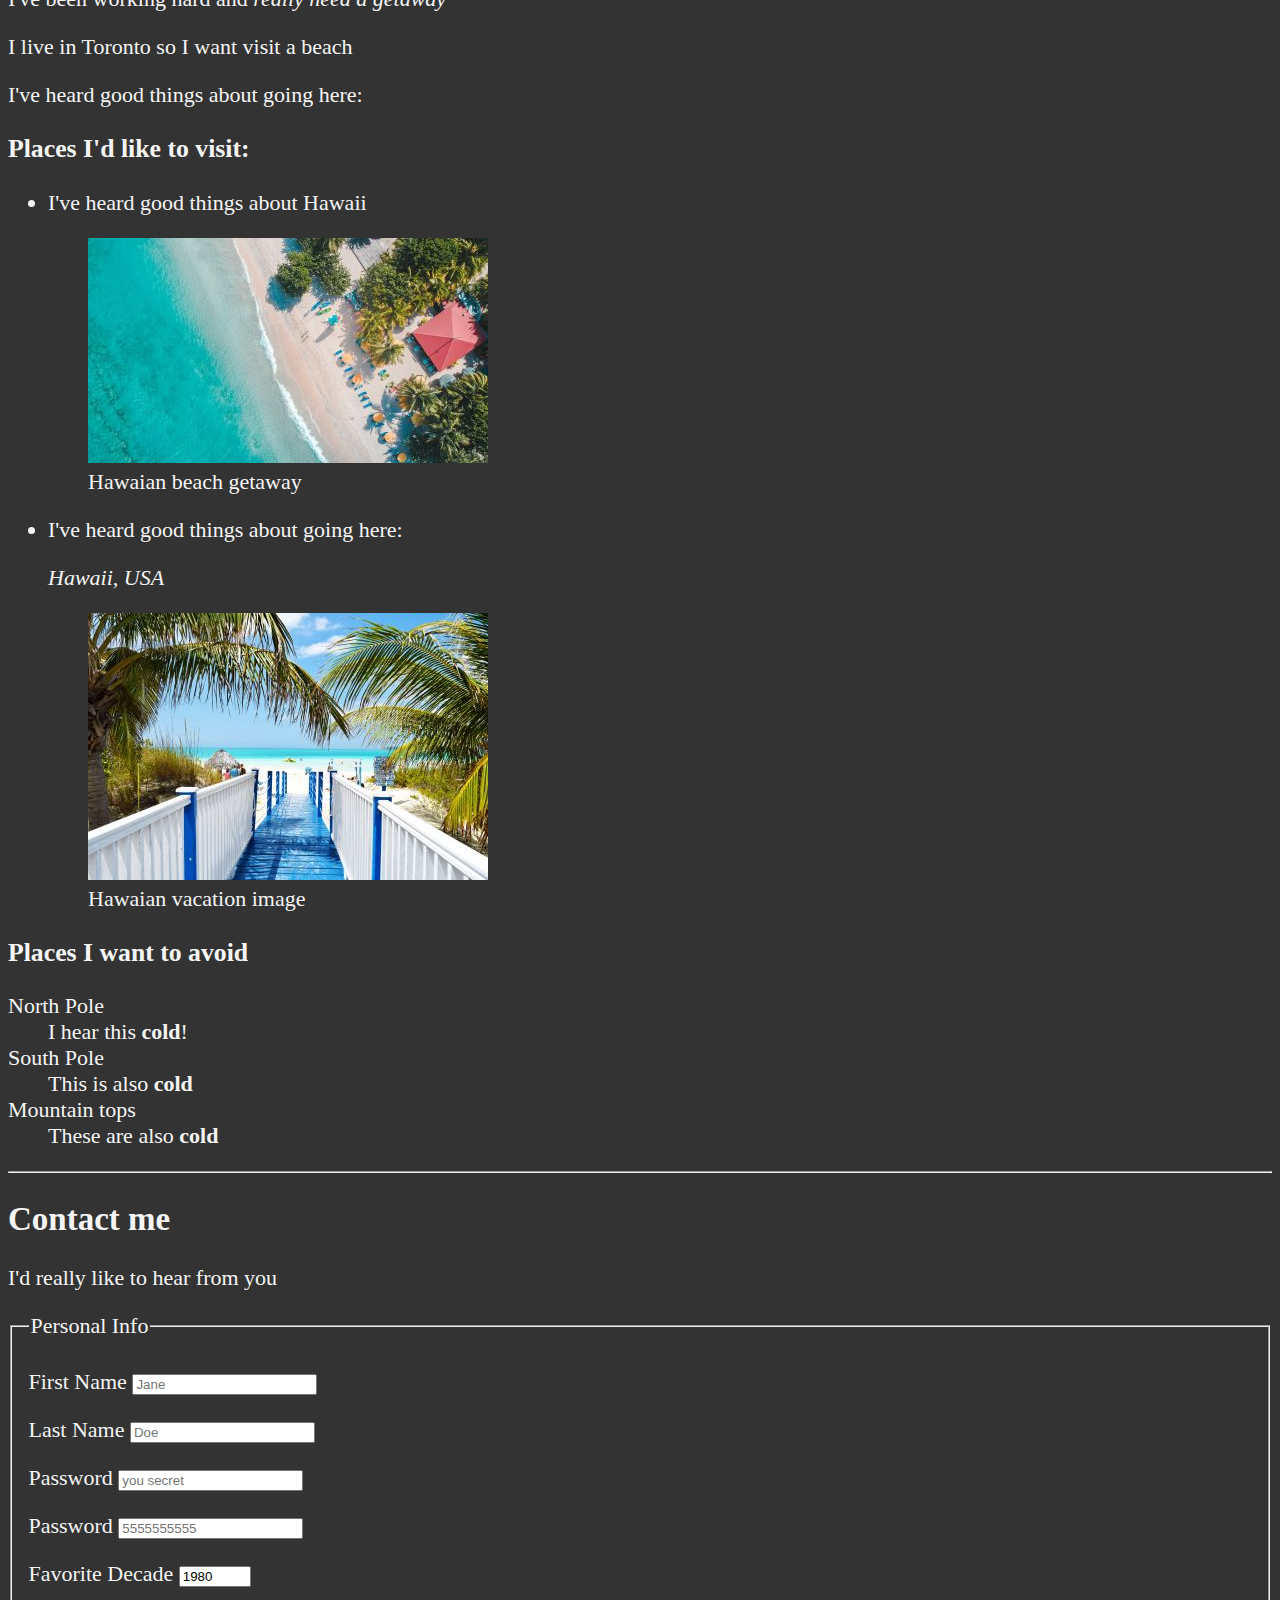
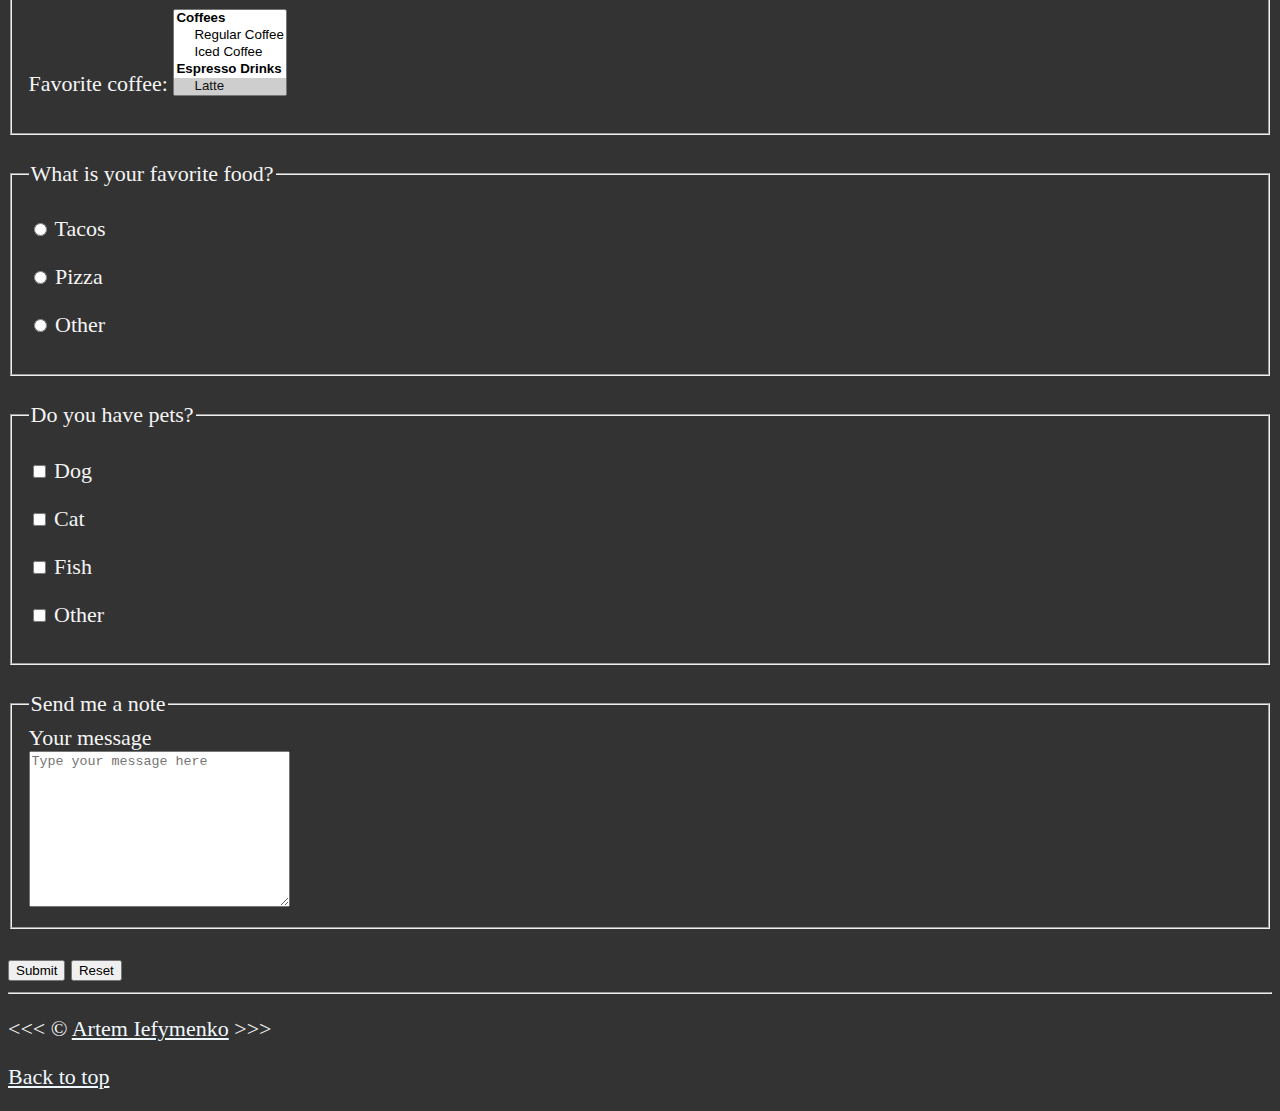
<file: 09_LESSON/index.html>
<!DOCTYPE html>
<html lang="en-US">
  
    <head>
      <meta charset="UTF-A">
      <meta name="author" content="Artem">
      <meta name="description" conten="this includes ll the things I'm learning">
      <title>My first web page</title>
      <link rel="icon" href="html5.png" type="image/x-icon">
      <link rel="stylesheet" href="main.css" type="text/css">
    </head>
    <body>
      <header>
      <h1>My goals for a year </h1>

      <nav aria-label="primarey-navigation">
        <ul>
          <li>
            <a href="#html"> Learning HTML</a>
          </li>
          <li>
            <a href="#vacation">Planning a vacation</a>
          </li>
          <li>
            <a href="#contact">Contact Me</a>
          </li>
        </ul>
      </nav>
    </header>
      <hr>
      <main>
      <article id="html">
      <h2>I'm ready to learn HTML </h2>
      <p>This is my first web page </p>
      <section>
        <h3>HTML5</h3>
      <img src="img/html_logo_300x300.png" alt="HTML5 Logo" title="I am learning HTML 5" width="300" height="300">
        <figure>
          <figcaption>
            An example of HTML 5 code
          </figcaption>
          <p>
            <code>
              &lt;h1&gt;Hello World!&lt;/h1&gt;
            </code>
          </p>
        </figure>
      </section>
      <section>
      <h3>My daily schedule </h3>
      <p>Let me tell you how:</p>
        <ol>
        <li>... I learn more about web dev.</li>
        <li>... I plan out my schedule</li>
        <li>... I use resources from <abbr title="Mozilla Developer Network">
          <a href="https://developer.mozilla.org/">MDN</a></abbr> </li>
      </ol>
      <aside>
        <details>
          <summary>
            Guess the <mark>number of hours</mark> I code per day
          </summary>
          <p> I start at <time datetime="08:00">8 am</time> and write code for <time datetime="PT3H">3 hours</time> every morning</p>
        </details>
      </aside>
      <br>
      <table>
        <caption>My daily schedule</caption>
        <thead>
        <tr>
          <th>&nbsp</th>
          <th scope="col">Time</th>
          <th scope="col">Activity</th>
        </tr>
      </thead>
      <tbody>
        <tr>
          <th scope="row">Morning</th>
          <td>
            <time datetime="08:00">8am</time> -<time datetime="11:00">11am</time>
          </td>
          <td>Write code</td>
        </tr>
        <tr>
          <th scope="row">Break</th>
          <td>
            <time datetime="11:00">11am</time>-<time datetime="12:00">12pm</time>
          </td>
          <td>Eat lunch</td>
        </tr>
        <tr>
          <th scope="row">Afternoon</th>
          <td>
            <time datetime="12:00">12pm</time>-<time datetime="17:00">5pm</time>
          </td>
          <td>Study for other courses</td>
        </tr>
        <tr>
          <th scope="row">Evening</th>
          <td rowspan="2">All other times</td>
          <td>Free Time</td>
          </tr>
          <tr>
            <th scope="row">Night</th>
          <td>Sleep</td>
        </tr>
      </tbody>
      <tfoot>
        <tr>
          <td colspan="3">
            And that's what I do every day for 5 day's a week.
          </td>
        </tr>
      </tfoot>
      </table>
    </section>
      </article>


      <hr>

      <article id="vacation">
      <h2>I Am Also Planning a Vacation </h2>
      <p>I've been working hard and <em>really need a getaway</em> </p>
      <p>I live in Toronto so I want visit a beach </p>
      <p>I've heard good things about going here:</p>
      <address>

      </address>
      
      <section>
      <h3>Places I'd like to visit: </h3>
      <ul>
      <li><p>I've heard good things about Hawaii</p></li>
      <figure>
        <img src="img/caribbean.jpg" alt="Hawaian beach" title="I want to visit Hawaian beach" width="400" height="225" loading="lazy">
      <figcaption>
        Hawaian beach getaway 
      </figcaption>
      </figure>
      <li><p>I've heard good things about going here:</p>
      <address>
        Hawaii, USA
      </address>  
      <figure>
      <img src="img/vacation.jpg" alt="Hawaii vacation" title="It's 5 o'clock somewhere" width="400" height="267" loading="lazy">
      <figcaption>
        Hawaian vacation image
      </figcaption>
    </figure>
    </li>
      </ul>
    </section>

      <section>
      <h3>Places I want to avoid </h3>
      <dl>
        <dt>North Pole</dt>
        <dd>I hear this <strong>cold</strong>!</dd>

          <dt>South Pole</dt>
          <dd>This is also <strong>cold</strong></dd>

          <dt>Mountain tops</dt>
          <dd>These are also <strong>cold</strong></dd>
      </dl>
    </section>

      </article>
      <hr>

      <article id="contact">
        <h2>Contact me</h2>
        <p>I'd really like to hear from you</p>
        <form action="https://httpbin.org/get" method="get">
          <fieldset>
            <legend>Personal Info</legend>
          <p>
          <label for="firstName"> First Name </label>
          <input type="text" name="firstName" id="firstName" placeholder="Jane" autocomplete="on" required>
          </p>
          <p>
          <label for="lastName"> Last Name </label>
          <input type="text" name="lastName" id="lastName" placeholder="Doe" autocomplete="on" required>
        </p>
          <p>
          <label for="password"> Password </label>
          <input type="password" name="password" id="password" placeholder="you secret" required>
        </p>
          <p>
          <label for="phone"> Password </label>
          <input type="tel" name="phone" id="phone" placeholder="5555555555" pattern="[0-9]{3}[0-9]{3}[0-9]{4}" required>
        </p>
          <p>
          <label for="decade"> Favorite Decade </label>
          <input type="number" name="decade" id="decade" min="1950" max="2020" step="10" value="1980">
        </p>
        <p>
          <label for="cofee">Favorite coffee: </label>
          <select name="coffee" id="coffee" multiple size="5">
            <optgroup label="Coffees">
            <option value="regular coffee">Regular Coffee</option>
            <option value="iced coffee"> Iced Coffee</option>
          </optgroup>
          <optgroup label="Espresso Drinks">
            <option value="latte" selected>Latte</option>
            <option value="cappuccino">Cappuccino</option>
            <option value="cortado">Cortado</option>
            <option value="americano">Americano</option>
          </optgroup>
            <option value="other">Other</option>
          </select>
        </p>
<!--         <label for="coffee">Favorite coffee:</label>
        <input type="text" name="coffee" id="coffee" list="coffee-list">
        <datalist id="coffee-list">
          <option value="coffee">
            <option value="latte">
              <option value="espresso">
                <option value="cortado">
                  <option value="americano">
                    <option value="other">
        </datalist> -->
      </fieldset>
      <br>
      <fieldset>
        <legend>What is your favorite food?</legend>
        <p>
          <input type="radio" name="food" id="tacos" value="tacos">
          <label for="tacos">Tacos</label>
        </p>
        <p>
          <input type="radio" name="food" id="pizza" value="pizza">
          <label for="pizza">Pizza</label>
        </p>
        <p>
          <input type="radio" name="food" id="other" value="other">
          <label for="other">Other</label>
        </p>
      </fieldset>
      <br>
      <fieldset>
        <legend>Do you have pets?</legend>
        <p>
        <input type="checkbox" name="pets" id="dog" value="dog">
        <label for="dog">Dog</label>
      </p>
        <p>
        <input type="checkbox" name="pets" id="cat" value="cat">
        <label for="cat">Cat</label>
      </p>
        <p>
        <input type="checkbox" name="pets" id="fish" value="fish">
        <label for="fish">Fish</label>
      </p>
        <p>
        <input type="checkbox" name="pets" id="otherPet" value="dog">
        <label for="other">Other</label>
      </p>
      </fieldset>
      <br>
      <fieldset>
        <legend>Send me a note</legend>
        <label for="message">Your message</label>
        <br>
        <textarea name="message" id="message" cols="30" rows="10" placeholder="Type your message here"></textarea>
      </fieldset>
      <br>
      <button type="submit">Submit</button>
      <button type="reset">Reset</button>
        </form>
      </article>
  </main>
    
      <hr>
      <footer>
        <p>
       &lt;&lt;&lt; &copy; <a href="about.html">Artem Iefymenko</a> &gt;&gt;&gt;
      </p>
       <p><a href="#">Back to top</a></p>
      </footer>
    </body>

</html>
</file>
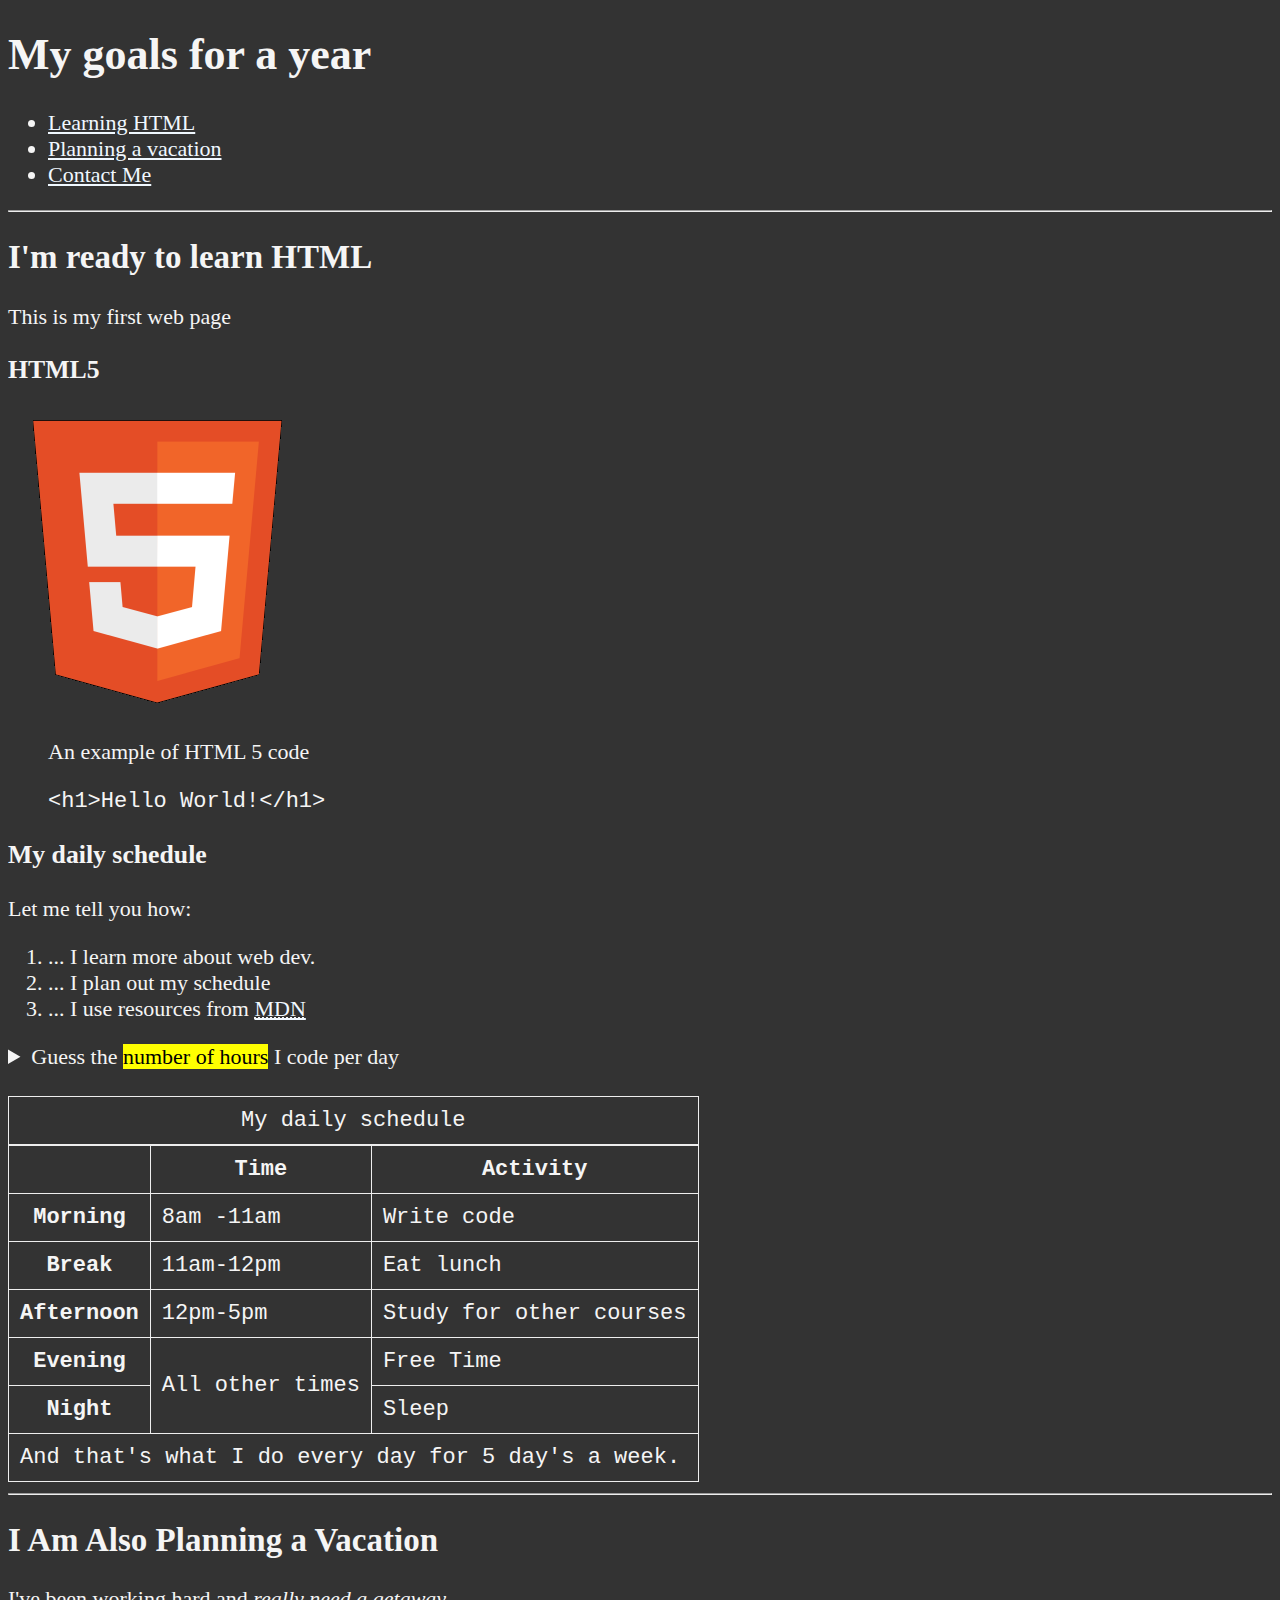
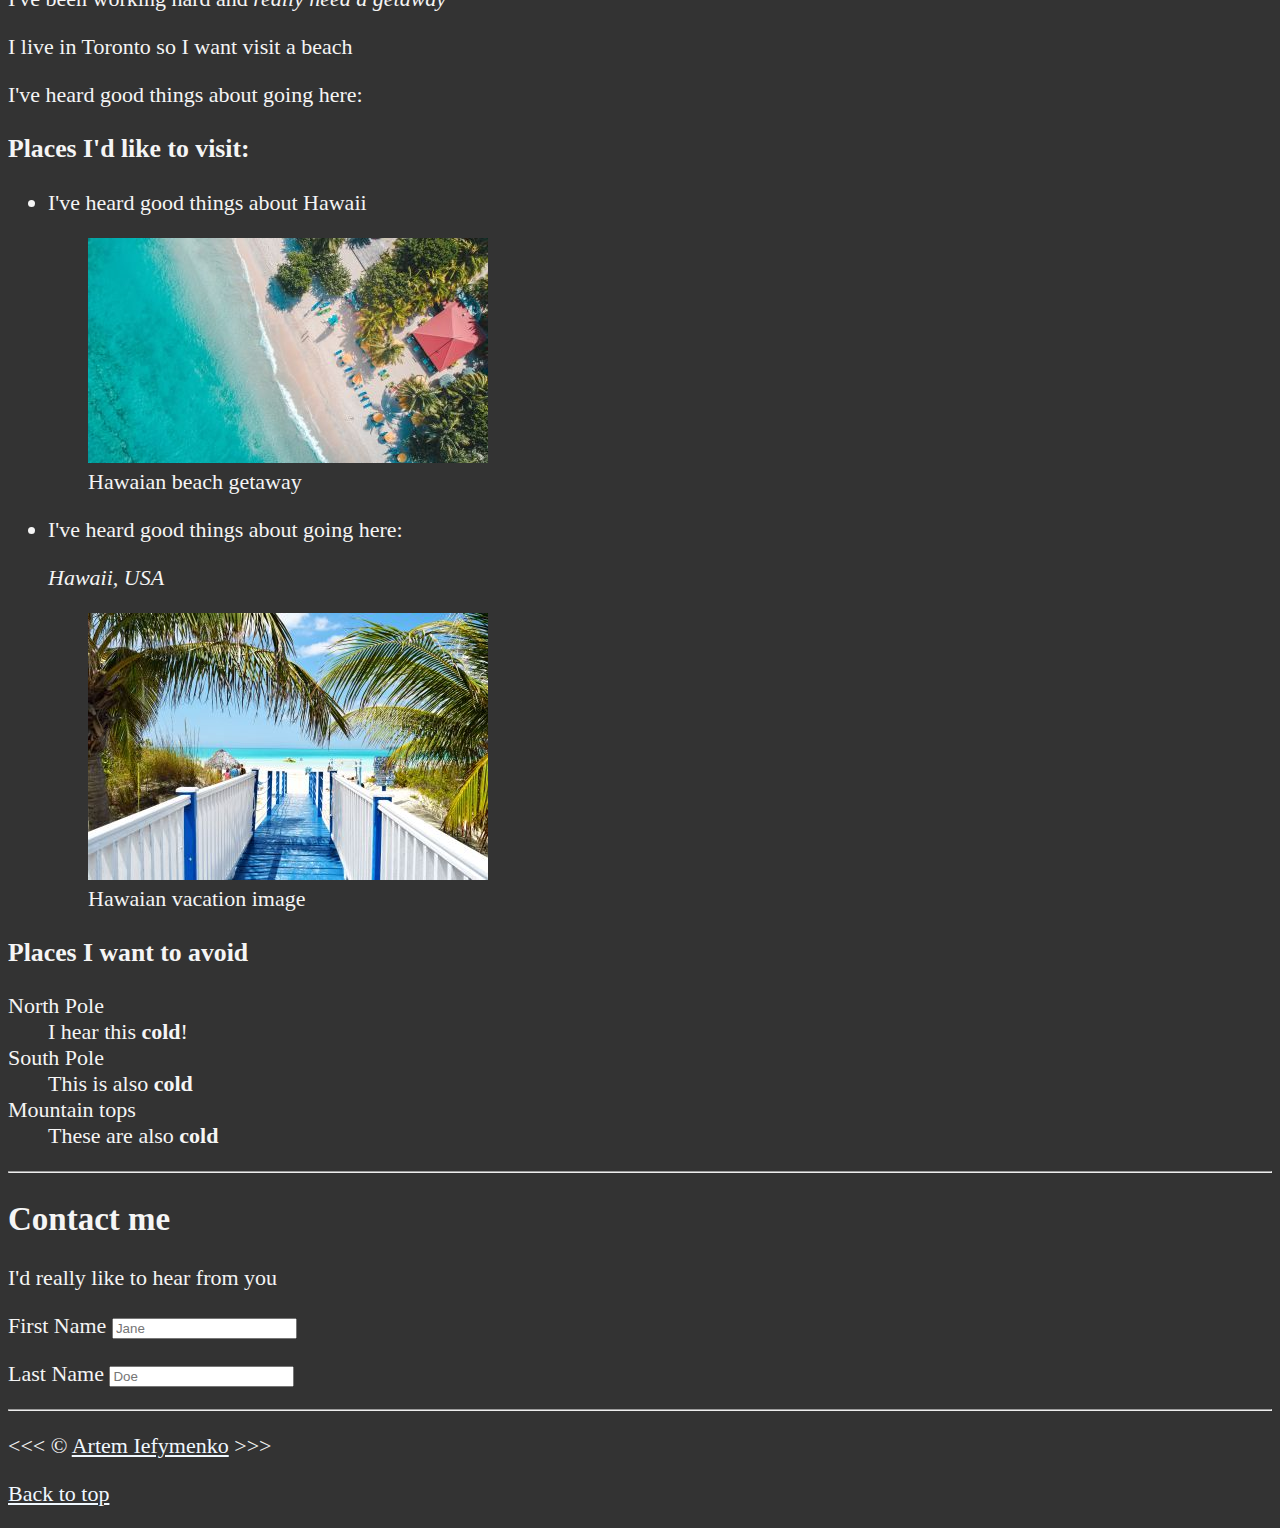
<file: 09_LESSON/08_LESSON/index.html>
<!DOCTYPE html>
<html lang="en-US">
  
    <head>
      <meta charset="UTF-A">
      <meta name="author" content="Artem">
      <meta name="description" conten="this includes ll the things I'm learning">
      <title>My first web page</title>
      <link rel="icon" href="html5.png" type="image/x-icon">
      <link rel="stylesheet" href="main.css" type="text/css">
    </head>
    <body>
      <header>
      <h1>My goals for a year </h1>

      <nav aria-label="primarey-navigation">
        <ul>
          <li>
            <a href="#html"> Learning HTML</a>
          </li>
          <li>
            <a href="#vacation">Planning a vacation</a>
          </li>
          <li>
            <a href="#contact">Contact Me</a>
          </li>
        </ul>
      </nav>
    </header>
      <hr>
      <main>
      <article id="html">
      <h2>I'm ready to learn HTML </h2>
      <p>This is my first web page </p>
      <section>
        <h3>HTML5</h3>
      <img src="img/html_logo_300x300.png" alt="HTML5 Logo" title="I am learning HTML 5" width="300" height="300">
        <figure>
          <figcaption>
            An example of HTML 5 code
          </figcaption>
          <p>
            <code>
              &lt;h1&gt;Hello World!&lt;/h1&gt;
            </code>
          </p>
        </figure>
      </section>
      <section>
      <h3>My daily schedule </h3>
      <p>Let me tell you how:</p>
        <ol>
        <li>... I learn more about web dev.</li>
        <li>... I plan out my schedule</li>
        <li>... I use resources from <abbr title="Mozilla Developer Network">
          <a href="https://developer.mozilla.org/">MDN</a></abbr> </li>
      </ol>
      <aside>
        <details>
          <summary>
            Guess the <mark>number of hours</mark> I code per day
          </summary>
          <p> I start at <time datetime="08:00">8 am</time> and write code for <time datetime="PT3H">3 hours</time> every morning</p>
        </details>
      </aside>
      <br>
      <table>
        <caption>My daily schedule</caption>
        <thead>
        <tr>
          <th>&nbsp</th>
          <th scope="col">Time</th>
          <th scope="col">Activity</th>
        </tr>
      </thead>
      <tbody>
        <tr>
          <th scope="row">Morning</th>
          <td>
            <time datetime="08:00">8am</time> -<time datetime="11:00">11am</time>
          </td>
          <td>Write code</td>
        </tr>
        <tr>
          <th scope="row">Break</th>
          <td>
            <time datetime="11:00">11am</time>-<time datetime="12:00">12pm</time>
          </td>
          <td>Eat lunch</td>
        </tr>
        <tr>
          <th scope="row">Afternoon</th>
          <td>
            <time datetime="12:00">12pm</time>-<time datetime="17:00">5pm</time>
          </td>
          <td>Study for other courses</td>
        </tr>
        <tr>
          <th scope="row">Evening</th>
          <td rowspan="2">All other times</td>
          <td>Free Time</td>
          </tr>
          <tr>
            <th scope="row">Night</th>
          <td>Sleep</td>
        </tr>
      </tbody>
      <tfoot>
        <tr>
          <td colspan="3">
            And that's what I do every day for 5 day's a week.
          </td>
        </tr>
      </tfoot>
      </table>
    </section>
      </article>


      <hr>

      <article id="vacation">
      <h2>I Am Also Planning a Vacation </h2>
      <p>I've been working hard and <em>really need a getaway</em> </p>
      <p>I live in Toronto so I want visit a beach </p>
      <p>I've heard good things about going here:</p>
      <address>

      </address>
      
      <section>
      <h3>Places I'd like to visit: </h3>
      <ul>
      <li><p>I've heard good things about Hawaii</p></li>
      <figure>
        <img src="img/caribbean.jpg" alt="Hawaian beach" title="I want to visit Hawaian beach" width="400" height="225" loading="lazy">
      <figcaption>
        Hawaian beach getaway 
      </figcaption>
      </figure>
      <li><p>I've heard good things about going here:</p>
      <address>
        Hawaii, USA
      </address>  
      <figure>
      <img src="img/vacation.jpg" alt="Hawaii vacation" title="It's 5 o'clock somewhere" width="400" height="267" loading="lazy">
      <figcaption>
        Hawaian vacation image
      </figcaption>
    </figure>
    </li>
      </ul>
    </section>

      <section>
      <h3>Places I want to avoid </h3>
      <dl>
        <dt>North Pole</dt>
        <dd>I hear this <strong>cold</strong>!</dd>

          <dt>South Pole</dt>
          <dd>This is also <strong>cold</strong></dd>

          <dt>Mountain tops</dt>
          <dd>These are also <strong>cold</strong></dd>
      </dl>
    </section>

      </article>
      <hr>

      <article id="contact">
        <h2>Contact me</h2>
        <p>I'd really like to hear from you</p>
        <form action="https://httpbin.org/get" method="get">
          <p>
          <label for="firstName"> First Name </label>
          <input type="text" name="firstName" id="firstName" placeholder="Jane" autocomplete="on" required>
          </p>
          <p>
          <label for="lastName"> Last Name </label>
          <input type="text" name="lastName" id="lastName" placeholder="Doe" autocomplete="on" required>
        </p>
        </form>
      </article>
  </main>
    
      <hr>
      <footer>
        <p>
       &lt;&lt;&lt; &copy; <a href="about.html">Artem Iefymenko</a> &gt;&gt;&gt;
      </p>
       <p><a href="#">Back to top</a></p>
      </footer>
    </body>

</html>
</file>
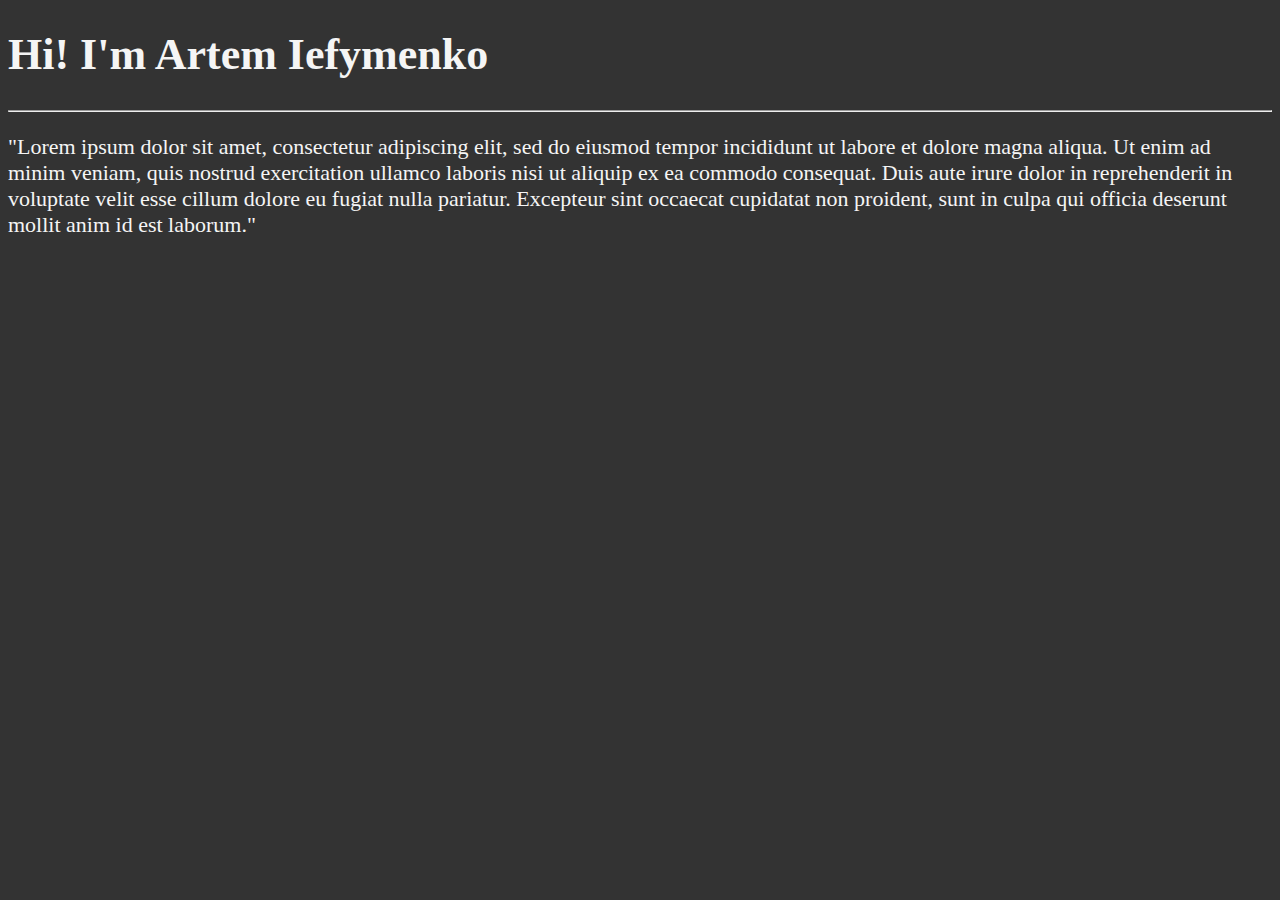
<file: 05_LESSON/about.html>
<!DOCTYPE html>
<html lang="en-US">

<head>
  <meta charset="UTF-A">
  <meta name="author" content="Artem">
  <meta name="description" conten="this is about me">
  <title>About me</title>
  <link rel="icon" href="html5.png" type="image/x-icon">
  <link rel="stylesheet" href="main.css" type="text/css">
</head>

<body>
  <h1>Hi! I'm Artem Iefymenko </h1>

  <hr>

  <p>"Lorem ipsum dolor sit amet, consectetur adipiscing elit, sed do eiusmod tempor incididunt ut labore et dolore magna aliqua. Ut enim ad minim veniam, quis nostrud exercitation ullamco laboris nisi ut aliquip ex ea commodo consequat. Duis aute irure dolor in reprehenderit in voluptate velit esse cillum dolore eu fugiat nulla pariatur. Excepteur sint occaecat cupidatat non proident, sunt in culpa qui officia deserunt mollit anim id est laborum."</p>

</body>

</html>
</file>
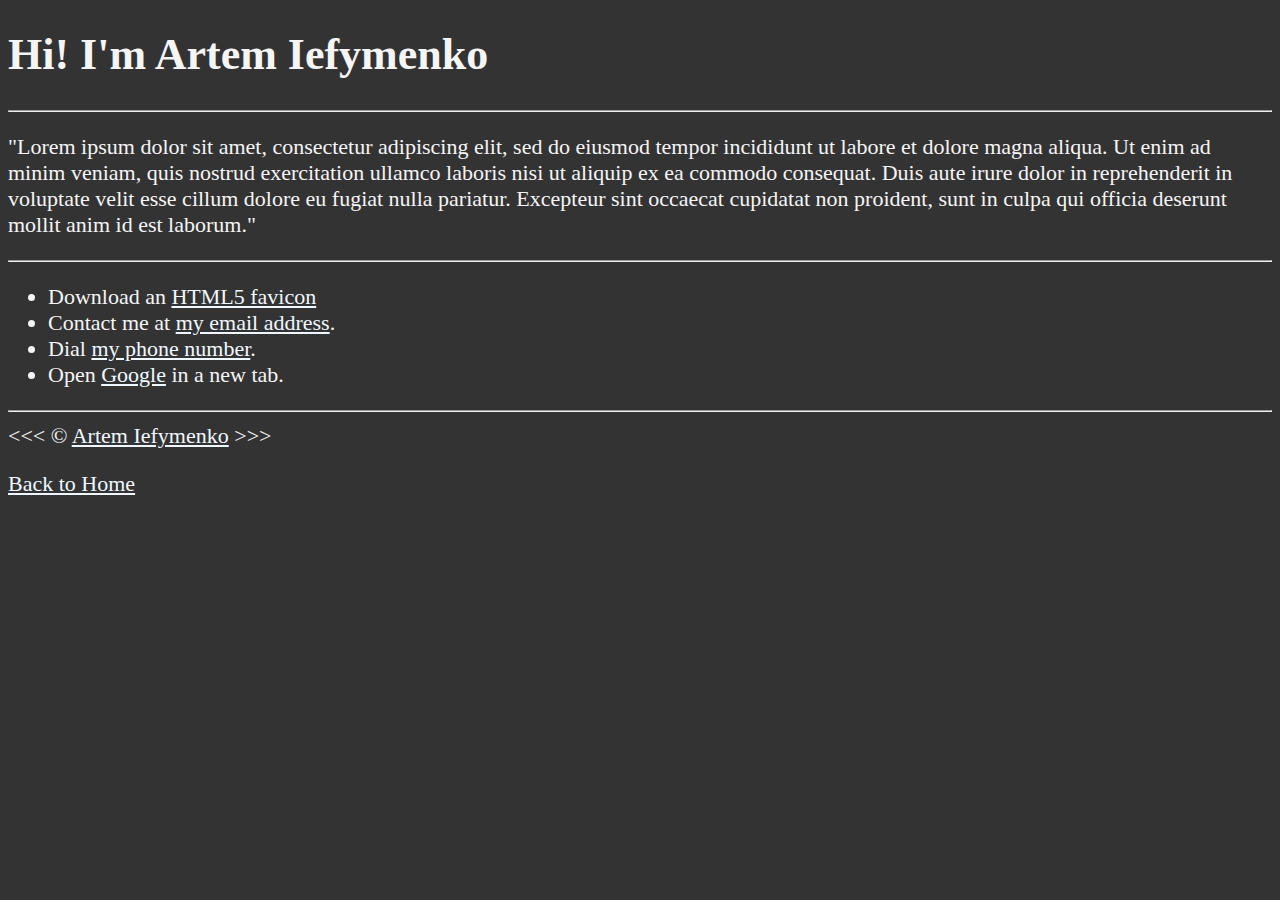
<file: 06_LESSON/about.html>
<!DOCTYPE html>
<html lang="en-US">

<head>
  <meta charset="UTF-A">
  <meta name="author" content="Artem">
  <meta name="description" conten="this is about me">
  <title>About me</title>
  <link rel="icon" href="html5.png" type="image/x-icon">
  <link rel="stylesheet" href="main.css" type="text/css">
</head>

<body>
  <h1>Hi! I'm Artem Iefymenko </h1>

  <hr>

  <p>"Lorem ipsum dolor sit amet, consectetur adipiscing elit, sed do eiusmod tempor incididunt ut labore et dolore magna aliqua. Ut enim ad minim veniam, quis nostrud exercitation ullamco laboris nisi ut aliquip ex ea commodo consequat. Duis aute irure dolor in reprehenderit in voluptate velit esse cillum dolore eu fugiat nulla pariatur. Excepteur sint occaecat cupidatat non proident, sunt in culpa qui officia deserunt mollit anim id est laborum."</p>

  <hr>

  <ul>
      <li>
          Download an <a href="html5.png" download>HTML5 favicon</a>
      </li>
      <li>
          Contact me at <a href="mailto:random@email.com">my email address</a>.
      </li>
      <li>
          Dial <a href="tel:+1234567890">my phone number</a>.
      </li>
      <li>
          Open <a href="https://www.google.com/" target="_blank">Google</a> in a new tab.
      </li>
  </ul>

  <hr>
  &lt;&lt;&lt; &copy; <a href="about.html">Artem Iefymenko</a> &gt;&gt;&gt;
  <p>
      <a href="/">Back to Home</a>
  </p>

</body>

</html>
</file>
<file: 03_LESSON/main.css>
html {
  font-size: 22px;
}

body {
  background-color: #333;
  color: whitesmoke;
}
</file>
<file: 04_LESSON/main.css>
html {
  font-size: 22px;
}

body {
  background-color: #333;
  color: whitesmoke;
}
</file>
<file: 05_LESSON/main.css>
html {
  font-size: 22px;
}

body {
  background-color: #333;
  color: whitesmoke;
}

a {
  color: aliceblue
}

a:visited {
  color: lightgray
}

a:hover, active {
  color: #eee
}
</file>
<file: 06_LESSON/main.css>
html {
  font-size: 22px;
}

body {
  background-color: #333;
  color: whitesmoke;
}

a {
  color: aliceblue
}

a:visited {
  color: lightgray
}

a:hover, active {
  color: #eee
}
</file>
<file: 07_LESSON/main.css>
html {
  font-size: 22px;
}

body {
  background-color: #333;
  color: whitesmoke;
}

a {
  color: aliceblue
}

a:visited {
  color: lightgray
}

a:hover, active {
  color: #eee
}
</file>
<file: 08_LESSON/main.css>
html {
  font-size: 22px;
}

body {
  background-color: #333;
  color: whitesmoke;
}

a {
  color: aliceblue
}

a:visited {
  color: lightgray
}

a:hover, active {
  color: #eee
}

table, tr, th, td, caption {
  border: 1px solid #eee;
  font-family: 'Courier New', Courier, monospace;
  border-collapse: collapse;
  padding: 0.5rem;
}
</file>
<file: 09_LESSON/main.css>
html {
  font-size: 22px;
}

body {
  background-color: #333;
  color: whitesmoke;
}

a {
  color: aliceblue
}

a:visited {
  color: lightgray
}

a:hover, active {
  color: #eee
}

table, tr, th, td, caption {
  border: 1px solid #eee;
  font-family: 'Courier New', Courier, monospace;
  border-collapse: collapse;
  padding: 0.5rem;
}
</file>
<file: 09_LESSON/08_LESSON/main.css>
html {
  font-size: 22px;
}

body {
  background-color: #333;
  color: whitesmoke;
}

a {
  color: aliceblue
}

a:visited {
  color: lightgray
}

a:hover, active {
  color: #eee
}

table, tr, th, td, caption {
  border: 1px solid #eee;
  font-family: 'Courier New', Courier, monospace;
  border-collapse: collapse;
  padding: 0.5rem;
}
</file>
